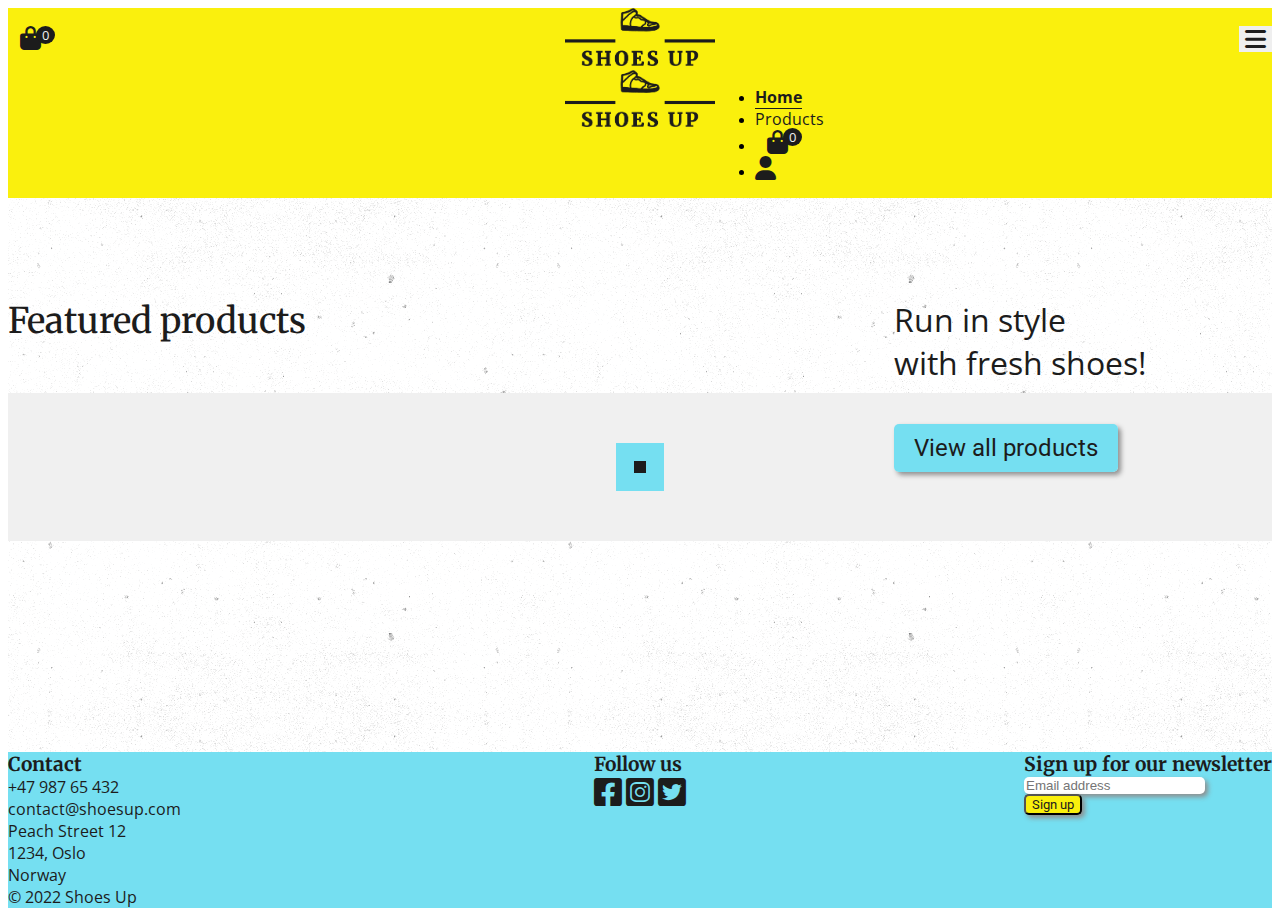
<file: index.html>
<!DOCTYPE html>
<html lang="en">
  <head>
    <meta charset="UTF-8" />
    <meta http-equiv="X-UA-Compatible" content="IE=edge" />
    <meta name="viewport" content="width=device-width, initial-scale=1.0" />
    <meta
      name="description"
      content="Need shoes? Shoes Up's got them! Check out our newest spring collection."
    />
    <title>Shoes Up | Home</title>
    <link
      rel="stylesheet"
      href="https://cdn.jsdelivr.net/npm/bootstrap@4.6.1/dist/css/bootstrap.min.css"
      integrity="sha384-zCbKRCUGaJDkqS1kPbPd7TveP5iyJE0EjAuZQTgFLD2ylzuqKfdKlfG/eSrtxUkn"
      crossorigin="anonymous"
    />
    <link
      href="https://cdnjs.cloudflare.com/ajax/libs/font-awesome/6.0.0/css/all.min.css"
      rel="stylesheet"
    />
    <link rel="preconnect" href="https://fonts.googleapis.com" />
    <link rel="preconnect" href="https://fonts.gstatic.com" crossorigin />
    <link
      href="https://fonts.googleapis.com/css2?family=Merriweather:wght@400;700&family=Open+Sans&family=Roboto:ital@0;1&display=swap"
      rel="stylesheet"
    />
    <link rel="stylesheet" href="css/style.css" />
  </head>

  <body>
    <div class="content-wrapper">
      <header>
        <div class="header-wrapper shadow">
          <nav class="navbar navbar-expand-lg px-lg-4 nav">
            <div class="d-lg-none w-100">
              <div class="nav__sm d-grid">
                <div class="cart-bag-sm d-lg-none w-100">
                  <a class="nav-link bag-icon" href="cart.html"
                    ><i
                      class="fas fa-shopping-bag"
                      aria-label="Shopping bag"
                    ></i
                    ><span class="amount-cart"></span
                  ></a>
                </div>

                <a
                  class="navbar-brand d-lg-none m-0 nav__logo"
                  href="index.html"
                  ><img src="images/Logo.png" alt="Logo for Shoes Up"
                /></a>

                <button
                  class="navbar-toggler nav__hamb-btn"
                  type="button"
                  data-toggle="collapse"
                  data-target="#navbarSupportedContent"
                  aria-controls="navbarSupportedContent"
                  aria-expanded="false"
                  aria-label="Toggle navigation"
                >
                  <i class="fas fa-bars"></i>
                </button>
              </div>
            </div>

            <div class="collapse navbar-collapse" id="navbarSupportedContent">
              <div
                class="nav__collapse justify-content-lg-between align-items-center mr-4 pr-2 pr-lg-0 mr-lg-0 mt-2 mt-lg-0"
              >
                <ul
                  class="navbar-nav menu ml-4 pl-2 pl-lg-0 ml-lg-0 mt-2 mt-lg-0"
                >
                  <!-- Admin navigation, add with JS -->
                </ul>

                <a
                  class="navbar-brand d-none d-lg-block m-0 nav__logo"
                  href="index.html"
                  ><img src="images/Logo.png" alt="Logo for Shoes Up"
                /></a>

                <ul class="navbar-nav py-2 py-lg-0 ml-lg-auto">
                  <li class="nav-item nav__item active nav__item--active">
                    <a
                      class="nav-link nav__link nav__link--active"
                      href="index.html"
                      >Home <span class="sr-only">(current)</span></a
                    >
                  </li>
                  <li class="nav-item nav__item ml-lg-3">
                    <a class="nav-link nav__link" href="products.html"
                      >Products</a
                    >
                  </li>
                  <li class="nav-item nav__item mx-lg-3 d-none d-lg-block">
                    <a class="nav-link nav__link bag-icon" href="cart.html"
                      ><i
                        class="fas fa-shopping-bag"
                        aria-label="Shopping bag"
                      ></i
                      ><span class="amount-cart">DWDWDWDWDWDWD</span
                    ></a>
                  </li>
                  <li class="nav-item nav__item login-icon-container">
                    <a class="nav-link nav__link login-icon" href="login.html"
                      ><i class="fa-solid fa-user"></i
                    ></a>
                  </li>
                </ul>
              </div>
            </div>
          </nav>
        </div>
      </header>

      <main class="pt-0">
        <div class="main-wrapper">
          <div class="jumbotron">
            <!-- Insert with JS - hero banner -->
            <div class="jumbotron__text">
              <p>Run in style</p>
              <p>with fresh shoes!</p>
              <a href="products.html" class="btn-blue">View all products</a>
            </div>
          </div>

          <section>
            <h1 class="text-center pt-0">Featured products</h1>

            <div class="bg-light-grey">
              <div class="container">
                <div class="featured products d-grid">
                  <div class="spinner-grow" role="status">
                    <span class="sr-only">Loading...</span>
                  </div>
                </div>
              </div>
            </div>
          </section>
        </div>
      </main>

      <footer>
        <div class="footer-wrapper pt-4 pb-2">
          <div class="container">
            <div class="footer text-center text-lg-left">
              <div class="footer__contact">
                <h3 class="mb-2">Contact</h3>
                <p>+47 987 65 432</p>
                <p class="mb-4">contact@shoesup.com</p>
                <p>Peach Street 12</p>
                <p>1234, Oslo</p>
                <p>Norway</p>
              </div>

              <div
                class="footer__follow d-flex flex-column align-items-lg-center py-4 my-4 py-lg-0 my-lg-0"
              >
                <h3 class="mb-4">Follow us</h3>
                <div>
                  <a href="#"><i class="fa-brands fa-facebook-square"></i></a>
                  <a href="#"
                    ><i class="fa-brands fa-instagram-square mx-4"></i
                  ></a>
                  <a href="#"><i class="fa-brands fa-twitter-square"></i></a>
                </div>
              </div>

              <div class="footer__newsletter">
                <h3>Sign up for our newsletter</h3>
                <div class="input-group mt-4 mx-auto">
                  <input
                    type="text"
                    class="form-control"
                    placeholder="Email address"
                    aria-label="Email address"
                    aria-describedby="button-addon"
                  />
                  <div class="input-group-append shadow">
                    <button class="btn btn-yw" type="button" id="button-addon">
                      Sign up
                    </button>
                  </div>
                </div>
              </div>
            </div>
          </div>
          <p class="text-center mt-4">&copy; 2022 Shoes Up</p>
        </div>
      </footer>
    </div>

    <script
      src="https://cdn.jsdelivr.net/npm/jquery@3.5.1/dist/jquery.slim.min.js"
      integrity="sha384-DfXdz2htPH0lsSSs5nCTpuj/zy4C+OGpamoFVy38MVBnE+IbbVYUew+OrCXaRkfj"
      crossorigin="anonymous"
    ></script>
    <script
      src="https://cdn.jsdelivr.net/npm/bootstrap@4.6.1/dist/js/bootstrap.bundle.min.js"
      integrity="sha384-fQybjgWLrvvRgtW6bFlB7jaZrFsaBXjsOMm/tB9LTS58ONXgqbR9W8oWht/amnpF"
      crossorigin="anonymous"
    ></script>
    <script src="js/index.js" type="module"></script>
  </body>
</html>
</file>
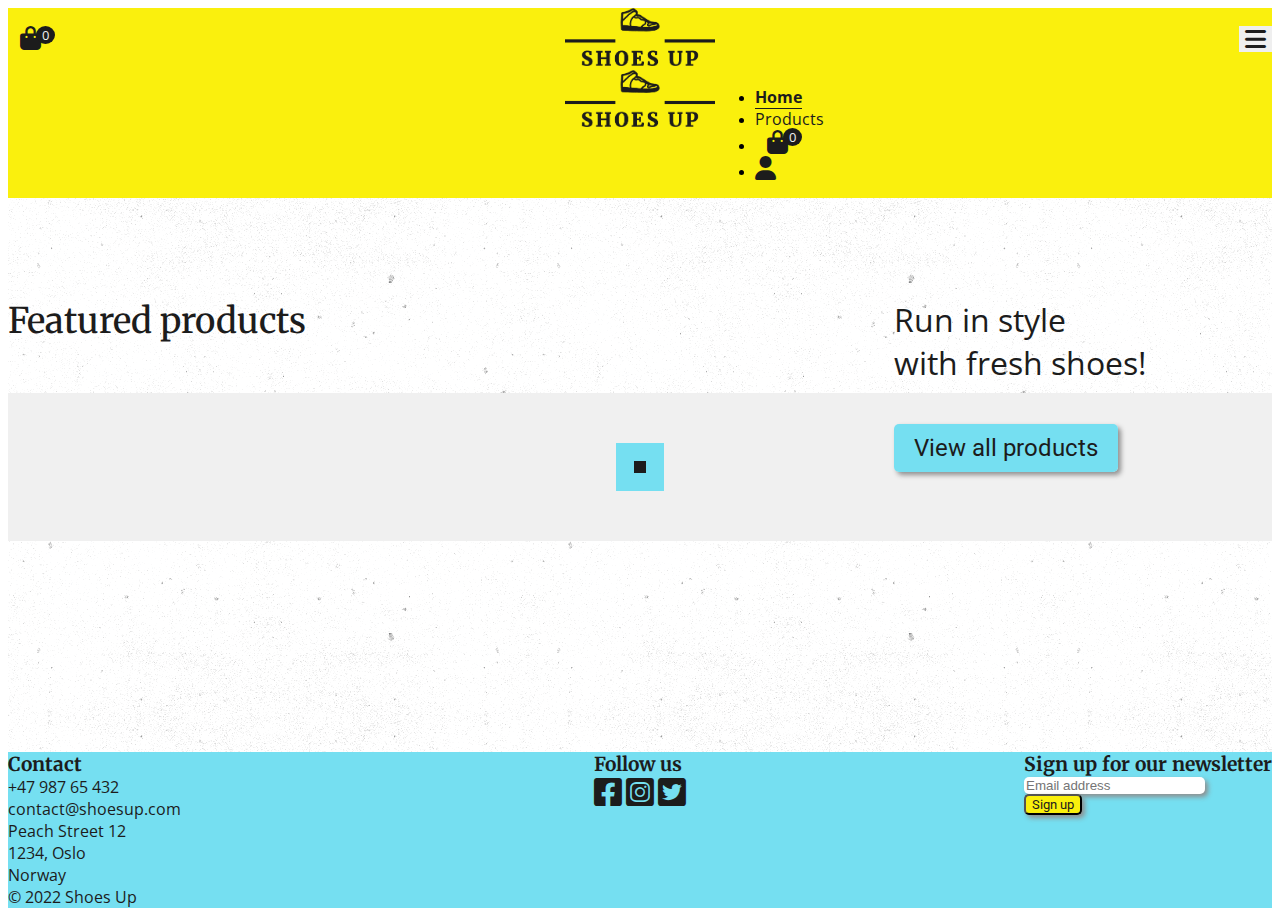
<file: add_product.html>
<!DOCTYPE html>
<html lang="en">
  <head>
    <meta charset="UTF-8" />
    <meta http-equiv="X-UA-Compatible" content="IE=edge" />
    <meta name="viewport" content="width=device-width, initial-scale=1.0" />
    <meta name="description" content="Admin | Add new products to the site." />
    <title>Admin | Add products</title>
    <link
      rel="stylesheet"
      href="https://cdn.jsdelivr.net/npm/bootstrap@4.6.1/dist/css/bootstrap.min.css"
      integrity="sha384-zCbKRCUGaJDkqS1kPbPd7TveP5iyJE0EjAuZQTgFLD2ylzuqKfdKlfG/eSrtxUkn"
      crossorigin="anonymous"
    />
    <link
      href="https://cdnjs.cloudflare.com/ajax/libs/font-awesome/6.0.0/css/all.min.css"
      rel="stylesheet"
    />
    <link rel="preconnect" href="https://fonts.googleapis.com" />
    <link rel="preconnect" href="https://fonts.gstatic.com" crossorigin />
    <link
      href="https://fonts.googleapis.com/css2?family=Merriweather:wght@400;700&family=Open+Sans&family=Roboto:ital@0;1&display=swap"
      rel="stylesheet"
    />
    <link rel="stylesheet" href="css/style.css" />
  </head>

  <body>
    <div class="content-wrapper">
      <header>
        <div class="header-wrapper shadow">
          <nav class="navbar navbar-expand-lg px-lg-4 nav">
            <div class="d-lg-none w-100">
              <div class="nav__sm d-grid">
                <div class="cart-bag-sm d-lg-none w-100">
                  <a class="nav-link bag-icon" href="cart.html"
                    ><i
                      class="fas fa-shopping-bag"
                      aria-label="Shopping bag"
                    ></i
                    ><span class="amount-cart"></span
                  ></a>
                </div>

                <a
                  class="navbar-brand d-lg-none m-0 nav__logo"
                  href="index.html"
                  ><img src="images/Logo.png" alt="Logo for Shoes Up"
                /></a>

                <button
                  class="navbar-toggler nav__hamb-btn"
                  type="button"
                  data-toggle="collapse"
                  data-target="#navbarSupportedContent"
                  aria-controls="navbarSupportedContent"
                  aria-expanded="false"
                  aria-label="Toggle navigation"
                >
                  <i class="fas fa-bars"></i>
                </button>
              </div>
            </div>

            <div class="collapse navbar-collapse" id="navbarSupportedContent">
              <div
                class="nav__collapse justify-content-lg-between align-items-center mr-4 pr-2 pr-lg-0 mr-lg-0 mt-2 mt-lg-0"
              >
                <ul
                  class="navbar-nav menu ml-4 pl-2 pl-lg-0 ml-lg-0 mt-2 mt-lg-0"
                >
                  <!-- Admin navigation, add with JS -->
                </ul>

                <a
                  class="navbar-brand d-none d-lg-block m-0 nav__logo"
                  href="index.html"
                  ><img src="images/Logo.png" alt="Logo for Shoes Up"
                /></a>

                <ul class="navbar-nav py-2 py-lg-0 ml-lg-auto">
                  <li class="nav-item nav__item">
                    <a class="nav-link nav__link" href="index.html">Home</a>
                  </li>
                  <li class="nav-item nav__item active ml-lg-3">
                    <a class="nav-link nav__link" href="products.html"
                      >Products</a
                    >
                  </li>
                  <li class="nav-item nav__item mx-lg-3 d-none d-lg-block">
                    <a class="nav-link nav__link bag-icon" href="cart.html"
                      ><i
                        class="fas fa-shopping-bag"
                        aria-label="Shopping bag"
                      ></i
                      ><span class="amount-cart"></span
                    ></a>
                  </li>
                  <li class="nav-item nav__item login-icon-container">
                    <a class="nav-link nav__link login-icon" href="login.html"
                      ><i class="fa-solid fa-user" aria-label="Sign in"></i
                    ></a>
                  </li>
                </ul>
              </div>
            </div>
          </nav>
        </div>
      </header>

      <main>
        <section class="main-wrapper main">
          <h1 class="text-center">Add product</h1>

          <div class="bg-light-grey">
            <div class="container">
              <div class="message-container"></div>

              <form class="add-form">
                <div class="form-group">
                  <label for="title">Title</label>
                  <input type="text" class="form-control" id="title" />
                </div>

                <div class="form-group">
                  <label for="price">Price</label>
                  <input type="text" class="form-control" id="price" />
                </div>

                <div class="form-group">
                  <label for="description">Description</label>
                  <textarea
                    class="form-control"
                    id="description"
                    rows="6"
                  ></textarea>
                </div>

                <div class="file-upload my-4">
                  <label for="uploadFile">Product image</label>
                  <input
                    type="file"
                    class="file-upload__input-file"
                    id="uploadFile"
                  />
                </div>

                <div class="custom-control custom-switch">
                  <input
                    type="checkbox"
                    class="custom-control-input"
                    id="checkbox"
                  />
                  <label class="custom-control-label" for="checkbox"
                    >Featured</label
                  >
                </div>

                <div
                  class="form-btns d-flex align-items-center justify-content-around"
                >
                  <button type="button" class="btn btn-white mt-4">
                    <a href="admin_products.html" id="cancel">Cancel</a>
                  </button>
                  <button type="submit" class="btn btn-blue mt-4">Add</button>
                </div>
              </form>
            </div>
          </div>
        </section>
      </main>

      <footer>
        <div class="footer-wrapper pt-4 pb-2">
          <div class="container">
            <div class="footer text-center text-lg-left">
              <div class="footer__contact">
                <h3 class="mb-2">Contact</h3>
                <p>+47 987 65 432</p>
                <p class="mb-4">contact@shoesup.com</p>
                <p>Peach Street 12</p>
                <p>1234, Oslo</p>
                <p>Norway</p>
              </div>

              <div
                class="footer__follow d-flex flex-column align-items-lg-center py-4 my-4 py-lg-0 my-lg-0"
              >
                <h3 class="mb-4">Follow us</h3>
                <div>
                  <a href="#"><i class="fa-brands fa-facebook-square"></i></a>
                  <a href="#"
                    ><i class="fa-brands fa-instagram-square mx-4"></i
                  ></a>
                  <a href="#"><i class="fa-brands fa-twitter-square"></i></a>
                </div>
              </div>

              <div class="footer__newsletter">
                <h3>Sign up for our newsletter</h3>
                <div class="input-group mt-4 mx-auto">
                  <input
                    type="text"
                    class="form-control"
                    placeholder="Email address"
                    aria-label="Email address"
                    aria-describedby="button-addon"
                  />
                  <div class="input-group-append shadow">
                    <button class="btn btn-yw" type="button" id="button-addon">
                      Sign up
                    </button>
                  </div>
                </div>
              </div>
            </div>
          </div>
          <p class="text-center mt-4">&copy; 2022 Shoes Up</p>
        </div>
      </footer>
    </div>

    <script
      src="https://cdn.jsdelivr.net/npm/jquery@3.5.1/dist/jquery.slim.min.js"
      integrity="sha384-DfXdz2htPH0lsSSs5nCTpuj/zy4C+OGpamoFVy38MVBnE+IbbVYUew+OrCXaRkfj"
      crossorigin="anonymous"
    ></script>
    <script
      src="https://cdn.jsdelivr.net/npm/bootstrap@4.6.1/dist/js/bootstrap.bundle.min.js"
      integrity="sha384-fQybjgWLrvvRgtW6bFlB7jaZrFsaBXjsOMm/tB9LTS58ONXgqbR9W8oWht/amnpF"
      crossorigin="anonymous"
    ></script>
    <script src="js/add-product.js" type="module"></script>
  </body>
</html>
</file>
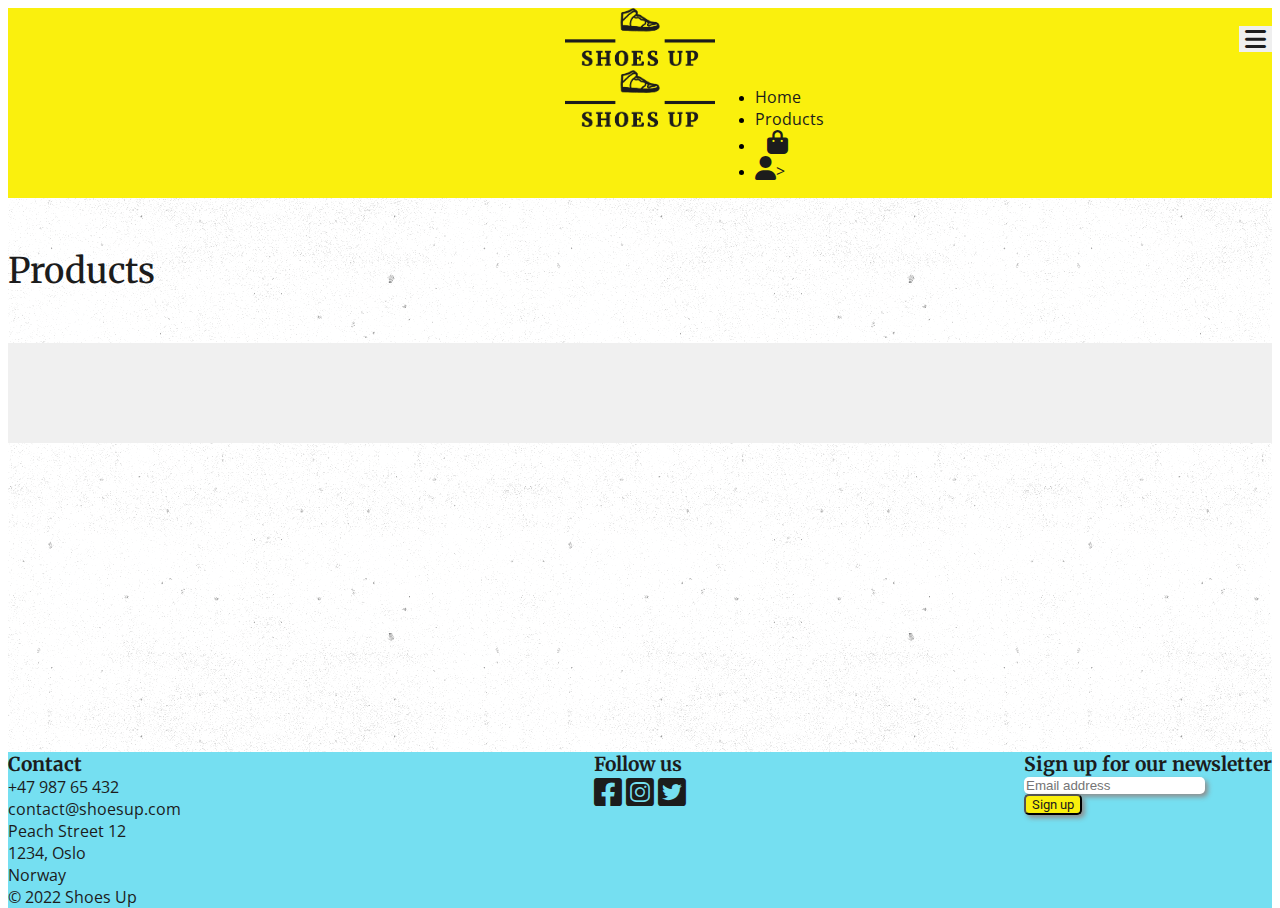
<file: admin-products.html>
<!DOCTYPE html>
<html lang="en">
  <head>
    <meta charset="UTF-8" />
    <meta http-equiv="X-UA-Compatible" content="IE=edge" />
    <meta name="viewport" content="width=device-width, initial-scale=1.0" />
    <meta
      name="description"
      content="Admin | Overview of products - add, edit, delete."
    />
    <title>Admin | All products</title>
    <link
      rel="stylesheet"
      href="https://cdn.jsdelivr.net/npm/bootstrap@4.6.1/dist/css/bootstrap.min.css"
      integrity="sha384-zCbKRCUGaJDkqS1kPbPd7TveP5iyJE0EjAuZQTgFLD2ylzuqKfdKlfG/eSrtxUkn"
      crossorigin="anonymous"
    />
    <link
      href="https://cdnjs.cloudflare.com/ajax/libs/font-awesome/6.0.0/css/all.min.css"
      rel="stylesheet"
    />
    <link rel="preconnect" href="https://fonts.googleapis.com" />
    <link rel="preconnect" href="https://fonts.gstatic.com" crossorigin />
    <link
      href="https://fonts.googleapis.com/css2?family=Merriweather:wght@400;700&family=Open+Sans&family=Roboto:ital@0;1&display=swap"
      rel="stylesheet"
    />
    <link rel="stylesheet" href="css/style.css" />
  </head>

  <body>
    <div class="content-wrapper">
      <header>
        <div class="header-wrapper shadow">
          <nav class="navbar navbar-expand-lg px-lg-4 nav">
            <div class="nav__sm d-grid d-lg-none">
              <div class="placement-helper"></div>
              <a class="navbar-brand d-lg-none m-0 nav__logo" href="index.html"
                ><img src="images/Logo.png" alt="Logo for Shoes Up"
              /></a>

              <button
                class="navbar-toggler nav__hamb-btn"
                type="button"
                data-toggle="collapse"
                data-target="#navbarSupportedContent"
                aria-controls="navbarSupportedContent"
                aria-expanded="false"
                aria-label="Toggle navigation"
              >
                <i class="fas fa-bars"></i>
              </button>
            </div>

            <div class="collapse navbar-collapse" id="navbarSupportedContent">
              <div
                class="nav__collapse justify-content-lg-between align-items-center mr-4 pr-2 pr-lg-0 mr-lg-0 mt-2 mt-lg-0 justify-content-end"
              >
                <ul class="navbar-nav menu">
                  <!-- Admin navigation, add with JS -->
                </ul>

                <a
                  class="navbar-brand d-none d-lg-block m-0 nav__logo"
                  href="index.html"
                  ><img src="images/Logo.png" alt="Logo for Shoes Up"
                /></a>

                <ul class="navbar-nav py-2 py-lg-0 ml-lg-auto">
                  <li class="nav-item nav__item">
                    <a class="nav-link nav__link" href="index.html">Home</a>
                  </li>
                  <li class="nav-item nav__item active ml-lg-3">
                    <a class="nav-link nav__link" href="products.html"
                      >Products</a
                    >
                  </li>
                  <li class="nav-item nav__item mx-lg-3">
                    <a class="nav-link nav__link bag-icon" href="cart.html"
                      ><i
                        class="fas fa-shopping-bag"
                        aria-label="Shopping bag"
                      ></i
                    ></a>
                  </li>
                  <li class="nav-item nav__item login-icon-container">
                    <a class="nav-link nav__link login-icon" href="login.html"
                      ><i class="fa-solid fa-user" aria-label="Sign in"></i>></a
                    >
                  </li>
                </ul>
              </div>
            </div>
          </nav>
        </div>
      </header>

      <main>
        <section class="main-wrapper main">
          <h1 class="text-center">Products</h1>

          <div class="bg-light-grey">
            <div class="container"></div>
          </div>
        </section>
      </main>

      <footer>
        <div class="footer-wrapper pt-4 pb-2">
          <div class="container">
            <div class="footer text-center text-lg-left">
              <div class="footer__contact">
                <h3 class="mb-2">Contact</h3>
                <p>+47 987 65 432</p>
                <p class="mb-4">contact@shoesup.com</p>
                <p>Peach Street 12</p>
                <p>1234, Oslo</p>
                <p>Norway</p>
              </div>

              <div
                class="footer__follow d-flex flex-column align-items-lg-center py-4 my-4 py-lg-0 my-lg-0"
              >
                <h3 class="mb-4">Follow us</h3>
                <div>
                  <a href="#"><i class="fa-brands fa-facebook-square"></i></a>
                  <a href="#"
                    ><i class="fa-brands fa-instagram-square mx-4"></i
                  ></a>
                  <a href="#"><i class="fa-brands fa-twitter-square"></i></a>
                </div>
              </div>

              <div class="footer__newsletter">
                <h3>Sign up for our newsletter</h3>
                <div class="input-group mt-4 mx-auto">
                  <input
                    type="text"
                    class="form-control"
                    placeholder="Email address"
                    aria-label="Email address"
                    aria-describedby="button-addon"
                  />
                  <div class="input-group-append shadow">
                    <button class="btn btn-yw" type="button" id="button-addon">
                      Sign up
                    </button>
                  </div>
                </div>
              </div>
            </div>
          </div>
          <p class="text-center mt-4">&copy; 2022 Shoes Up</p>
        </div>
      </footer>
    </div>

    <script src="../js/admin-products.js" type="module"></script>
    <script
      src="https://cdn.jsdelivr.net/npm/jquery@3.5.1/dist/jquery.slim.min.js"
      integrity="sha384-DfXdz2htPH0lsSSs5nCTpuj/zy4C+OGpamoFVy38MVBnE+IbbVYUew+OrCXaRkfj"
      crossorigin="anonymous"
    ></script>
    <script
      src="https://cdn.jsdelivr.net/npm/bootstrap@4.6.1/dist/js/bootstrap.bundle.min.js"
      integrity="sha384-fQybjgWLrvvRgtW6bFlB7jaZrFsaBXjsOMm/tB9LTS58ONXgqbR9W8oWht/amnpF"
      crossorigin="anonymous"
    ></script>
  </body>
</html>
</file>
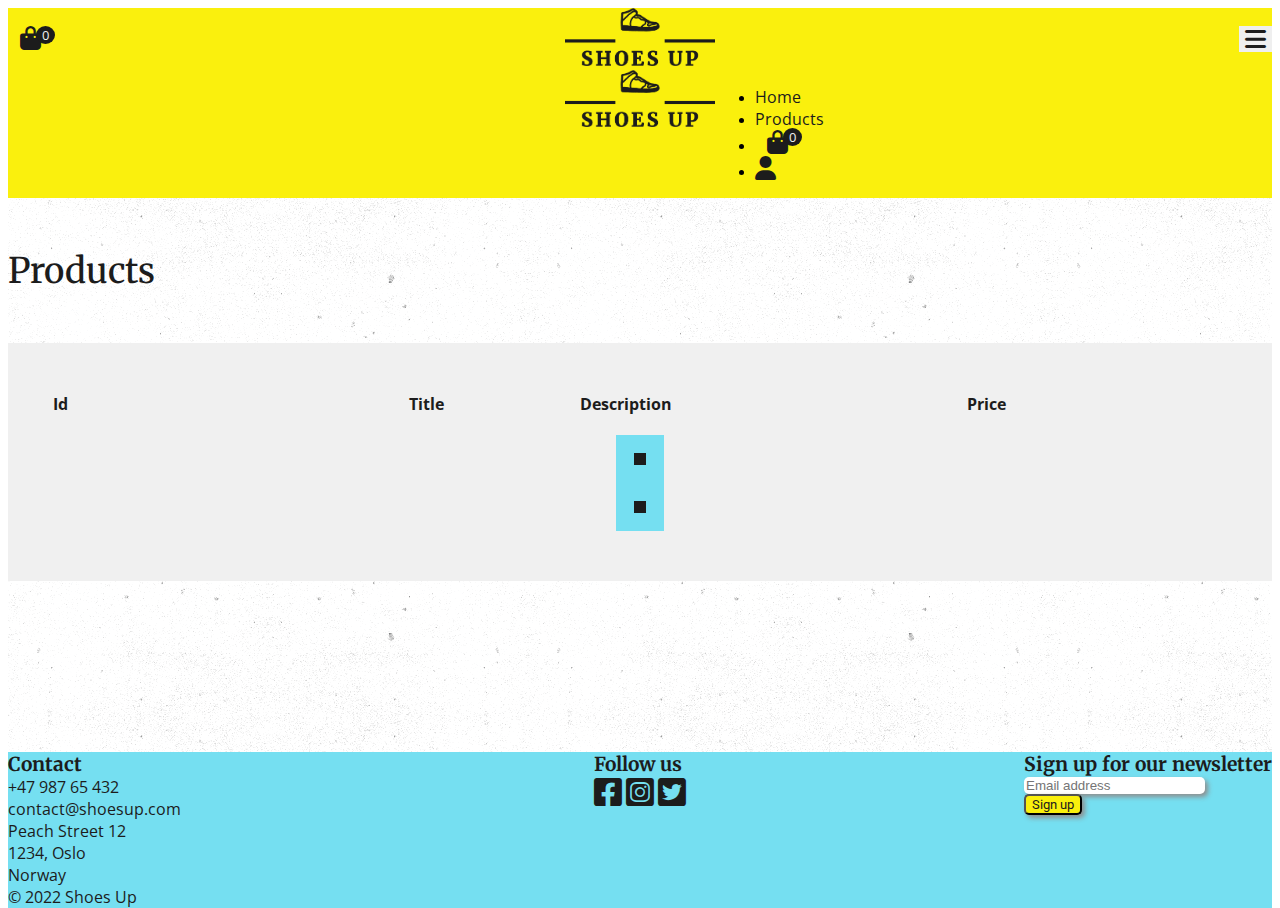
<file: admin_products.html>
<!DOCTYPE html>
<html lang="en">
  <head>
    <meta charset="UTF-8" />
    <meta http-equiv="X-UA-Compatible" content="IE=edge" />
    <meta name="viewport" content="width=device-width, initial-scale=1.0" />
    <meta
      name="description"
      content="Admin | Overview of products - add, edit, delete."
    />
    <title>Admin | All products</title>
    <link
      rel="stylesheet"
      href="https://cdn.jsdelivr.net/npm/bootstrap@4.6.1/dist/css/bootstrap.min.css"
      integrity="sha384-zCbKRCUGaJDkqS1kPbPd7TveP5iyJE0EjAuZQTgFLD2ylzuqKfdKlfG/eSrtxUkn"
      crossorigin="anonymous"
    />
    <link
      href="https://cdnjs.cloudflare.com/ajax/libs/font-awesome/6.0.0/css/all.min.css"
      rel="stylesheet"
    />
    <link rel="preconnect" href="https://fonts.googleapis.com" />
    <link rel="preconnect" href="https://fonts.gstatic.com" crossorigin />
    <link
      href="https://fonts.googleapis.com/css2?family=Merriweather:wght@400;700&family=Open+Sans&family=Roboto:ital@0;1&display=swap"
      rel="stylesheet"
    />
    <link rel="stylesheet" href="css/style.css" />
  </head>

  <body>
    <div class="content-wrapper">
      <header>
        <div class="header-wrapper shadow">
          <nav class="navbar navbar-expand-lg px-lg-4 nav">
            <div class="d-lg-none w-100">
              <div class="nav__sm d-grid">
                <div class="cart-bag-sm d-lg-none w-100">
                  <a class="nav-link bag-icon" href="cart.html"
                    ><i
                      class="fas fa-shopping-bag"
                      aria-label="Shopping bag"
                    ></i
                    ><span class="amount-cart"></span
                  ></a>
                </div>

                <a
                  class="navbar-brand d-lg-none m-0 nav__logo"
                  href="index.html"
                  ><img src="images/Logo.png" alt="Logo for Shoes Up"
                /></a>

                <button
                  class="navbar-toggler nav__hamb-btn"
                  type="button"
                  data-toggle="collapse"
                  data-target="#navbarSupportedContent"
                  aria-controls="navbarSupportedContent"
                  aria-expanded="false"
                  aria-label="Toggle navigation"
                >
                  <i class="fas fa-bars"></i>
                </button>
              </div>
            </div>

            <div class="collapse navbar-collapse" id="navbarSupportedContent">
              <div
                class="nav__collapse justify-content-lg-between align-items-center mx-4 px-2 px-lg-0 mx-lg-0 mt-2 mt-lg-0"
              >
                <ul class="navbar-nav menu py-2 py-lg-0">
                  <!-- Admin navigation, add with JS -->
                </ul>

                <a
                  class="navbar-brand d-none d-lg-block m-0 nav__logo"
                  href="index.html"
                  ><img src="images/Logo.png" alt="Logo for Shoes Up"
                /></a>

                <ul class="navbar-nav py-2 py-lg-0 ml-lg-auto">
                  <li class="nav-item nav__item">
                    <a class="nav-link nav__link" href="index.html">Home</a>
                  </li>
                  <li class="nav-item nav__item active ml-lg-3">
                    <a class="nav-link nav__link" href="products.html"
                      >Products</a
                    >
                  </li>
                  <li class="nav-item nav__item mx-lg-3 d-none d-lg-block">
                    <a class="nav-link nav__link bag-icon" href="cart.html"
                      ><i
                        class="fas fa-shopping-bag"
                        aria-label="Shopping bag"
                      ></i
                      ><span class="amount-cart"></span
                    ></a>
                  </li>
                  <li class="nav-item nav__item login-icon-container">
                    <a class="nav-link nav__link login-icon" href="login.html"
                      ><i class="fa-solid fa-user" aria-label="Sign in"></i
                    ></a>
                  </li>
                </ul>
              </div>
            </div>
          </nav>
        </div>
      </header>

      <main>
        <section class="main-wrapper main">
          <h1 class="text-center">Products</h1>

          <div class="bg-light-grey">
            <div class="container-lg">
              <div class="d-none d-md-block">
                <div class="admin-products admin-products-md">
                  <div class="sections d-grid">
                    <p class="sections__part">Id</p>
                    <p class="sections__part"></p>
                    <p class="sections__part">Title</p>
                    <p class="sections__part">Description</p>
                    <p class="sections__part">Price</p>
                    <div class="sections__part sections__edit-del"></div>
                  </div>
                  <div class="md-container">
                    <div class="spinner-grow" role="status">
                      <span class="sr-only">Loading...</span>
                    </div>
                  </div>
                </div>
              </div>
              <div class="d-md-none">
                <div class="admin-products admin-products-sm d-grid">
                  <div class="spinner-grow" role="status">
                    <span class="sr-only">Loading...</span>
                  </div>
                </div>
              </div>
            </div>
          </div>
        </section>
      </main>

      <footer>
        <div class="footer-wrapper pt-4 pb-2">
          <div class="container">
            <div class="footer text-center text-lg-left">
              <div class="footer__contact">
                <h3 class="mb-2">Contact</h3>
                <p>+47 987 65 432</p>
                <p class="mb-4">contact@shoesup.com</p>
                <p>Peach Street 12</p>
                <p>1234, Oslo</p>
                <p>Norway</p>
              </div>

              <div
                class="footer__follow d-flex flex-column align-items-lg-center py-4 my-4 py-lg-0 my-lg-0"
              >
                <h3 class="mb-4">Follow us</h3>
                <div>
                  <a href="#"><i class="fa-brands fa-facebook-square"></i></a>
                  <a href="#"
                    ><i class="fa-brands fa-instagram-square mx-4"></i
                  ></a>
                  <a href="#"><i class="fa-brands fa-twitter-square"></i></a>
                </div>
              </div>

              <div class="footer__newsletter">
                <h3>Sign up for our newsletter</h3>
                <div class="input-group mt-4 mx-auto">
                  <input
                    type="text"
                    class="form-control"
                    placeholder="Email address"
                    aria-label="Email address"
                    aria-describedby="button-addon"
                  />
                  <div class="input-group-append shadow">
                    <button class="btn btn-yw" type="button" id="button-addon">
                      Sign up
                    </button>
                  </div>
                </div>
              </div>
            </div>
          </div>
          <p class="text-center mt-4">&copy; 2022 Shoes Up</p>
        </div>
      </footer>
    </div>

    <script
      src="https://cdn.jsdelivr.net/npm/jquery@3.5.1/dist/jquery.slim.min.js"
      integrity="sha384-DfXdz2htPH0lsSSs5nCTpuj/zy4C+OGpamoFVy38MVBnE+IbbVYUew+OrCXaRkfj"
      crossorigin="anonymous"
    ></script>
    <script
      src="https://cdn.jsdelivr.net/npm/bootstrap@4.6.1/dist/js/bootstrap.bundle.min.js"
      integrity="sha384-fQybjgWLrvvRgtW6bFlB7jaZrFsaBXjsOMm/tB9LTS58ONXgqbR9W8oWht/amnpF"
      crossorigin="anonymous"
    ></script>
    <script src="js/admin-products.js" type="module"></script>
  </body>
</html>
</file>
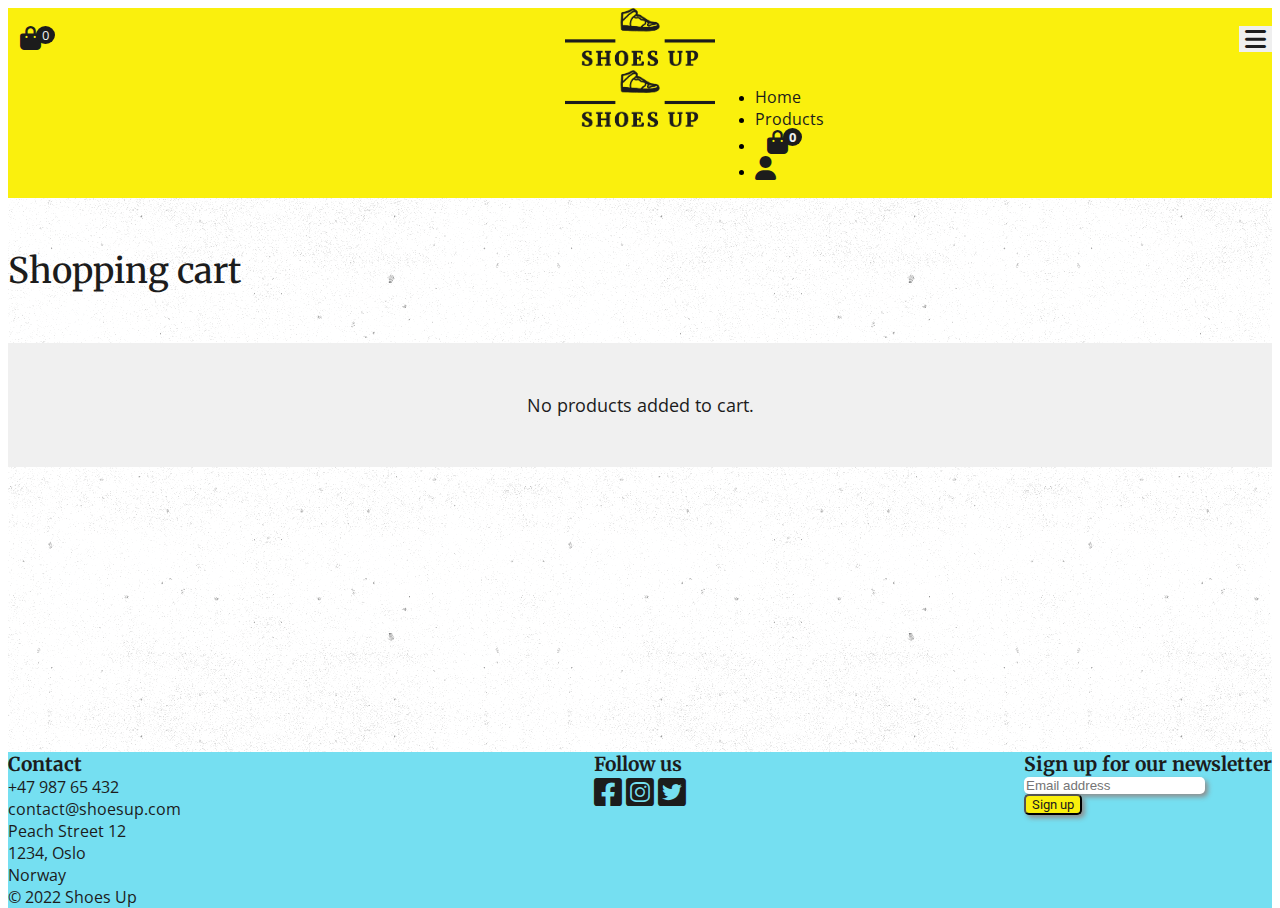
<file: cart.html>
<!DOCTYPE html>
<html lang="en">
  <head>
    <meta charset="UTF-8" />
    <meta http-equiv="X-UA-Compatible" content="IE=edge" />
    <meta name="viewport" content="width=device-width, initial-scale=1.0" />
    <meta name="description" content="View the products in your cart." />
    <title>Shoes Up | Shopping Cart</title>
    <link
      rel="stylesheet"
      href="https://cdn.jsdelivr.net/npm/bootstrap@4.6.1/dist/css/bootstrap.min.css"
      integrity="sha384-zCbKRCUGaJDkqS1kPbPd7TveP5iyJE0EjAuZQTgFLD2ylzuqKfdKlfG/eSrtxUkn"
      crossorigin="anonymous"
    />
    <link
      href="https://cdnjs.cloudflare.com/ajax/libs/font-awesome/6.0.0/css/all.min.css"
      rel="stylesheet"
    />
    <link rel="preconnect" href="https://fonts.googleapis.com" />
    <link rel="preconnect" href="https://fonts.gstatic.com" crossorigin />
    <link
      href="https://fonts.googleapis.com/css2?family=Merriweather:wght@400;700&family=Open+Sans&family=Roboto:ital@0;1&display=swap"
      rel="stylesheet"
    />
    <link rel="stylesheet" href="css/style.css" />
  </head>

  <body>
    <div class="content-wrapper">
      <header>
        <div class="header-wrapper shadow">
          <nav class="navbar navbar-expand-lg px-lg-4 nav">
            <div class="d-lg-none w-100">
              <div class="nav__sm d-grid">
                <div class="cart-bag-sm d-lg-none w-100">
                  <a class="nav-link bag-icon" href="cart.html"
                    ><i
                      class="fas fa-shopping-bag"
                      aria-label="Shopping bag"
                    ></i
                    ><span class="amount-cart"></span
                  ></a>
                </div>

                <a
                  class="navbar-brand d-lg-none m-0 nav__logo"
                  href="index.html"
                  ><img src="images/Logo.png" alt="Logo for Shoes Up"
                /></a>

                <button
                  class="navbar-toggler nav__hamb-btn"
                  type="button"
                  data-toggle="collapse"
                  data-target="#navbarSupportedContent"
                  aria-controls="navbarSupportedContent"
                  aria-expanded="false"
                  aria-label="Toggle navigation"
                >
                  <i class="fas fa-bars"></i>
                </button>
              </div>
            </div>

            <div class="collapse navbar-collapse" id="navbarSupportedContent">
              <div
                class="nav__collapse justify-content-lg-between align-items-center mr-4 pr-2 pr-lg-0 mr-lg-0 mt-2 mt-lg-0"
              >
                <ul
                  class="navbar-nav menu ml-4 pl-2 pl-lg-0 ml-lg-0 mt-2 mt-lg-0"
                >
                  <!-- Admin navigation, add with JS -->
                </ul>

                <a
                  class="navbar-brand d-none d-lg-block m-0 nav__logo"
                  href="index.html"
                  ><img src="images/Logo.png" alt="Logo for Shoes Up"
                /></a>

                <ul class="navbar-nav py-2 py-lg-0 ml-lg-auto">
                  <li class="nav-item nav__item">
                    <a class="nav-link nav__link" href="index.html">Home</a>
                  </li>
                  <li class="nav-item nav__item active ml-lg-3">
                    <a class="nav-link nav__link" href="products.html"
                      >Products</a
                    >
                  </li>
                  <li
                    class="nav-item nav__item nav__item--active mx-lg-3 d-none d-lg-block"
                  >
                    <a
                      class="nav-link nav__link nav__link--active bag-icon"
                      href="cart.html"
                      ><i
                        class="fas fa-shopping-bag"
                        aria-label="Shopping bag"
                      ></i
                      ><span class="amount-cart"></span
                      ><span class="sr-only">(current)</span></a
                    >
                  </li>
                  <li class="nav-item nav__item login-icon-container">
                    <a class="nav-link nav__link login-icon" href="login.html"
                      ><i class="fa-solid fa-user" aria-label="Sign in"></i
                    ></a>
                  </li>
                </ul>
              </div>
            </div>
          </nav>
        </div>
      </header>

      <main>
        <section class="main-wrapper main">
          <h1 class="text-center">Shopping cart</h1>

          <div class="bg-light-grey">
            <div class="container cart-container">
              <div class="cart">
                <div class="cart__items"></div>
              </div>

              <div
                class="discount-empty d-flex justify-content-between flex-column flex-md-row"
              >
                <div
                  class="input-group discount shadow mt-4 mb-4 mt-md-0 order-2 order-md-1 align-self-center"
                >
                  <input
                    type="text"
                    class="form-control discount__input"
                    placeholder="Discount code"
                    aria-label="Add discount code"
                    aria-describedby="button-addon"
                  />
                  <div class="input-group-append">
                    <button
                      class="btn btn-yw discount__btn"
                      type="button"
                      id="button-addon"
                    >
                      Apply
                    </button>
                  </div>
                  <div class="form-error"></div>
                </div>

                <div
                  class="cart__empty-basket order-1 order-md-2 align-self-end align-self-md-start"
                >
                  <button class="empty">Empty basket</button>
                </div>
              </div>
              <div>
                <div class="cost d-grid mt-4">
                  <div class="cost__items">
                    <p>Sum</p>
                    <p>Delivery</p>
                    <p class="total mt-2 mb-4">Total</p>
                  </div>
                  <div class="cost__prices">
                    <p class="cost__sum"></p>
                    <p class="cost__delivery">$3</p>
                    <p class="cost__total mt-2 mb-4">$0</p>
                  </div>
                </div>
              </div>

              <div
                class="cart-buttons mt-4 d-flex flex-column justify-content-center flex-md-row"
              >
                <button class="btn btn-white cart-buttons__cont mb-4 mb-md-0">
                  <a href="products.html">Continue shopping</a>
                </button>
                <button class="btn btn-blue cart-buttons__checkout">
                  <a href="#">Checkout</a>
                </button>
              </div>
            </div>
            <div class="container">
              <div class="message-container"></div>
            </div>
          </div>
        </section>
      </main>

      <footer>
        <div class="footer-wrapper pt-4 pb-2">
          <div class="container">
            <div class="footer text-center text-lg-left">
              <div class="footer__contact">
                <h3 class="mb-2">Contact</h3>
                <p>+47 987 65 432</p>
                <p class="mb-4">contact@shoesup.com</p>
                <p>Peach Street 12</p>
                <p>1234, Oslo</p>
                <p>Norway</p>
              </div>

              <div
                class="footer__follow d-flex flex-column align-items-lg-center py-4 my-4 py-lg-0 my-lg-0"
              >
                <h3 class="mb-4">Follow us</h3>
                <div>
                  <a href="#"><i class="fa-brands fa-facebook-square"></i></a>
                  <a href="#"
                    ><i class="fa-brands fa-instagram-square mx-4"></i
                  ></a>
                  <a href="#"><i class="fa-brands fa-twitter-square"></i></a>
                </div>
              </div>

              <div class="footer__newsletter">
                <h3>Sign up for our newsletter</h3>
                <div class="input-group mt-4 mx-auto">
                  <input
                    type="text"
                    class="form-control"
                    placeholder="Email address"
                    aria-label="Email address"
                    aria-describedby="button-addon"
                  />
                  <div class="input-group-append">
                    <button class="btn btn-yw" type="button" id="button-addon">
                      Sign up
                    </button>
                  </div>
                </div>
              </div>
            </div>
          </div>
          <p class="text-center mt-4">&copy; 2022 Shoes Up</p>
        </div>
      </footer>
    </div>

    <script
      src="https://cdn.jsdelivr.net/npm/jquery@3.5.1/dist/jquery.slim.min.js"
      integrity="sha384-DfXdz2htPH0lsSSs5nCTpuj/zy4C+OGpamoFVy38MVBnE+IbbVYUew+OrCXaRkfj"
      crossorigin="anonymous"
    ></script>
    <script
      src="https://cdn.jsdelivr.net/npm/bootstrap@4.6.1/dist/js/bootstrap.bundle.min.js"
      integrity="sha384-fQybjgWLrvvRgtW6bFlB7jaZrFsaBXjsOMm/tB9LTS58ONXgqbR9W8oWht/amnpF"
      crossorigin="anonymous"
    ></script>
    <script src="js/cart.js" type="module"></script>
  </body>
</html>
</file>
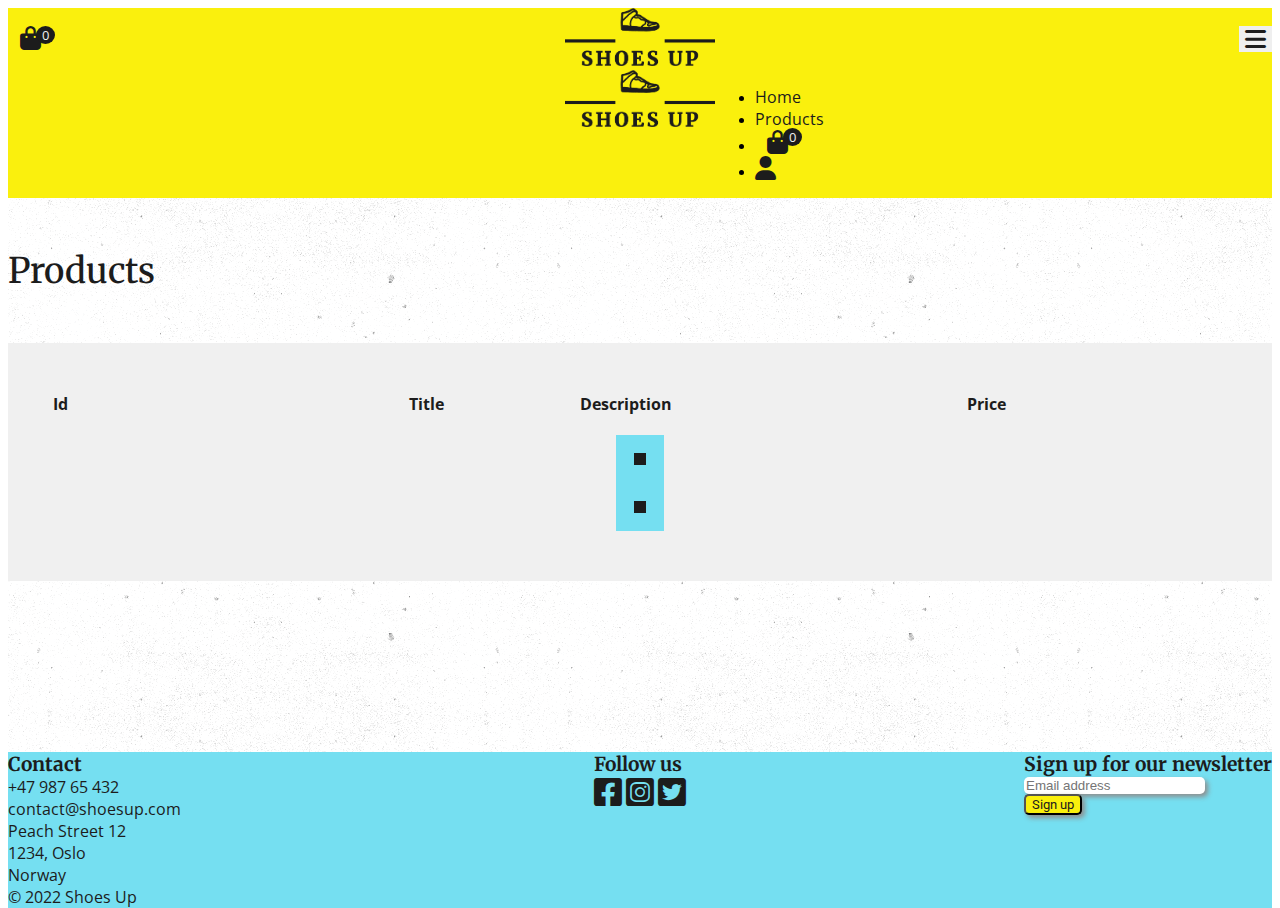
<file: edit_product.html>
<!DOCTYPE html>
<html lang="en">
  <head>
    <meta charset="UTF-8" />
    <meta http-equiv="X-UA-Compatible" content="IE=edge" />
    <meta name="viewport" content="width=device-width, initial-scale=1.0" />
    <meta name="description" content="Admin | Edit products on Shoes Up" />
    <title>Admin | Edit product</title>
    <link
      rel="stylesheet"
      href="https://cdn.jsdelivr.net/npm/bootstrap@4.6.1/dist/css/bootstrap.min.css"
      integrity="sha384-zCbKRCUGaJDkqS1kPbPd7TveP5iyJE0EjAuZQTgFLD2ylzuqKfdKlfG/eSrtxUkn"
      crossorigin="anonymous"
    />
    <link
      href="https://cdnjs.cloudflare.com/ajax/libs/font-awesome/6.0.0/css/all.min.css"
      rel="stylesheet"
    />
    <link rel="preconnect" href="https://fonts.googleapis.com" />
    <link rel="preconnect" href="https://fonts.gstatic.com" crossorigin />
    <link
      href="https://fonts.googleapis.com/css2?family=Merriweather:wght@400;700&family=Open+Sans&family=Roboto:ital@0;1&display=swap"
      rel="stylesheet"
    />
    <link rel="stylesheet" href="css/style.css" />
  </head>

  <body>
    <div class="content-wrapper">
      <header>
        <div class="header-wrapper shadow">
          <nav class="navbar navbar-expand-lg px-lg-4 nav">
            <div class="d-lg-none w-100">
              <div class="nav__sm d-grid">
                <div class="cart-bag-sm d-lg-none w-100">
                  <a class="nav-link bag-icon" href="cart.html"
                    ><i
                      class="fas fa-shopping-bag"
                      aria-label="Shopping bag"
                    ></i
                    ><span class="amount-cart"></span
                  ></a>
                </div>

                <a
                  class="navbar-brand d-lg-none m-0 nav__logo"
                  href="index.html"
                  ><img src="images/Logo.png" alt="Logo for Shoes Up"
                /></a>

                <button
                  class="navbar-toggler nav__hamb-btn"
                  type="button"
                  data-toggle="collapse"
                  data-target="#navbarSupportedContent"
                  aria-controls="navbarSupportedContent"
                  aria-expanded="false"
                  aria-label="Toggle navigation"
                >
                  <i class="fas fa-bars"></i>
                </button>
              </div>
            </div>

            <div class="collapse navbar-collapse" id="navbarSupportedContent">
              <div
                class="nav__collapse justify-content-lg-between align-items-center mr-4 pr-2 pr-lg-0 mr-lg-0 mt-2 mt-lg-0"
              >
                <ul
                  class="navbar-nav menu ml-4 pl-2 pl-lg-0 ml-lg-0 mt-2 mt-lg-0"
                >
                  <!-- Admin navigation, add with JS -->
                </ul>

                <a
                  class="navbar-brand d-none d-lg-block m-0 nav__logo"
                  href="index.html"
                  ><img src="images/Logo.png" alt="Logo for Shoes Up"
                /></a>

                <ul class="navbar-nav py-2 py-lg-0 ml-lg-auto">
                  <li class="nav-item nav__item">
                    <a class="nav-link nav__link" href="index.html">Home</a>
                  </li>
                  <li class="nav-item nav__item active ml-lg-3">
                    <a class="nav-link nav__link" href="products.html"
                      >Products</a
                    >
                  </li>
                  <li class="nav-item nav__item mx-lg-3 d-none d-lg-block">
                    <a class="nav-link nav__link bag-icon" href="cart.html"
                      ><i
                        class="fas fa-shopping-bag"
                        aria-label="Shopping bag"
                      ></i
                      ><span class="amount-cart"></span
                    ></a>
                  </li>
                  <li class="nav-item nav__item login-icon-container">
                    <a class="nav-link nav__link login-icon" href="login.html"
                      ><i class="fa-solid fa-user" aria-label="Sign in"></i
                    ></a>
                  </li>
                </ul>
              </div>
            </div>
          </nav>
        </div>
      </header>

      <main>
        <section class="main-wrapper main">
          <h1 class="text-center">Edit product</h1>

          <div class="bg-light-grey">
            <div class="container">
              <div class="message-container"></div>
              <div class="spinner-grow" role="status">
                <span class="sr-only">Loading...</span>
              </div>
              <form class="edit-form">
                <div class="form-group">
                  <label for="title">Title</label>
                  <input type="text" class="form-control" id="title" />
                </div>

                <div class="form-group">
                  <label for="price">Price</label>
                  <input type="text" class="form-control" id="price" />
                </div>

                <div class="form-group">
                  <label for="description">Description</label>
                  <textarea
                    class="form-control"
                    id="description"
                    rows="6"
                  ></textarea>
                </div>

                <div class="file-upload my-4">
                  <label for="uploadFile" class="file-upload__input"
                    >Upload image
                  </label>

                  <div class="file-upload__current mb-3">
                    <p>Current file:</p>
                    <span id="fileName" class="d-block ml-2"></span>
                  </div>

                  <input
                    type="file"
                    class="file-upload__input-file"
                    id="uploadFile"
                  />
                </div>

                <div class="custom-control custom-switch">
                  <input
                    type="checkbox"
                    class="custom-control-input"
                    id="checkbox"
                  />
                  <label class="custom-control-label" for="checkbox"
                    >Featured</label
                  >
                </div>

                <input id="id" type="hidden" />

                <div
                  class="form-btns d-flex align-items-center justify-content-around"
                >
                  <button type="button" class="btn btn-white mt-4">
                    <a href="admin_products.html" id="cancel">Cancel</a>
                  </button>
                  <button type="submit" class="btn btn-blue mt-4">
                    Update
                  </button>
                </div>
              </form>
            </div>
          </div>
        </section>
      </main>

      <footer>
        <div class="footer-wrapper pt-4 pb-2">
          <div class="container">
            <div class="footer text-center text-lg-left">
              <div class="footer__contact">
                <h3 class="mb-2">Contact</h3>
                <p>+47 987 65 432</p>
                <p class="mb-4">contact@shoesup.com</p>
                <p>Peach Street 12</p>
                <p>1234, Oslo</p>
                <p>Norway</p>
              </div>

              <div
                class="footer__follow d-flex flex-column align-items-lg-center py-4 my-4 py-lg-0 my-lg-0"
              >
                <h3 class="mb-4">Follow us</h3>
                <div>
                  <a href="#"><i class="fa-brands fa-facebook-square"></i></a>
                  <a href="#"
                    ><i class="fa-brands fa-instagram-square mx-4"></i
                  ></a>
                  <a href="#"><i class="fa-brands fa-twitter-square"></i></a>
                </div>
              </div>

              <div class="footer__newsletter">
                <h3>Sign up for our newsletter</h3>
                <div class="input-group mt-4 mx-auto">
                  <input
                    type="text"
                    class="form-control"
                    placeholder="Email address"
                    aria-label="Email address"
                    aria-describedby="button-addon"
                  />
                  <div class="input-group-append shadow">
                    <button class="btn btn-yw" type="button" id="button-addon">
                      Sign up
                    </button>
                  </div>
                </div>
              </div>
            </div>
          </div>
          <p class="text-center mt-4">&copy; 2022 Shoes Up</p>
        </div>
      </footer>
    </div>

    <script
      src="https://cdn.jsdelivr.net/npm/jquery@3.5.1/dist/jquery.slim.min.js"
      integrity="sha384-DfXdz2htPH0lsSSs5nCTpuj/zy4C+OGpamoFVy38MVBnE+IbbVYUew+OrCXaRkfj"
      crossorigin="anonymous"
    ></script>
    <script
      src="https://cdn.jsdelivr.net/npm/bootstrap@4.6.1/dist/js/bootstrap.bundle.min.js"
      integrity="sha384-fQybjgWLrvvRgtW6bFlB7jaZrFsaBXjsOMm/tB9LTS58ONXgqbR9W8oWht/amnpF"
      crossorigin="anonymous"
    ></script>
    <script src="js/edit-product.js" type="module"></script>
  </body>
</html>
</file>
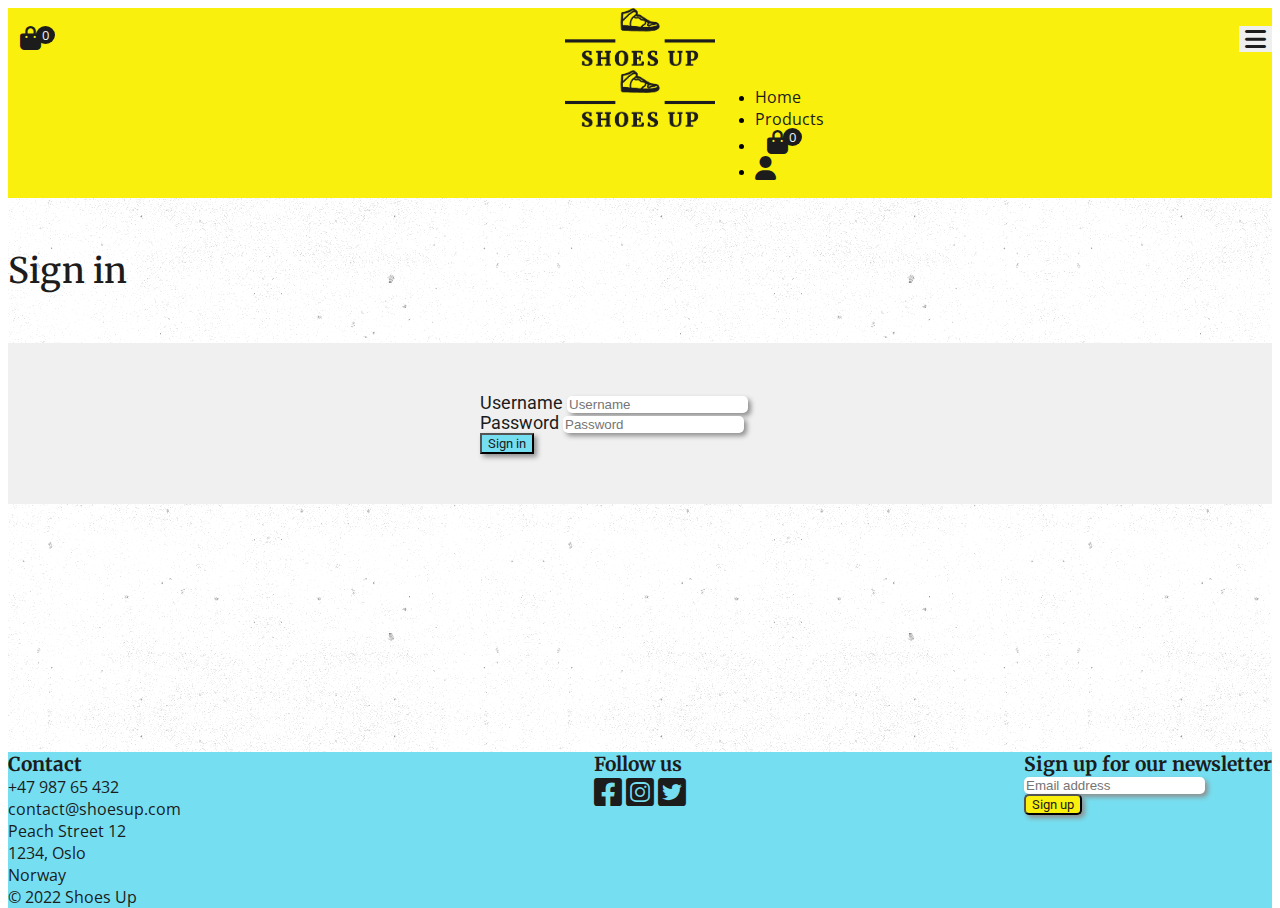
<file: login.html>
<!DOCTYPE html>
<html lang="en">
  <head>
    <meta charset="UTF-8" />
    <meta http-equiv="X-UA-Compatible" content="IE=edge" />
    <meta name="viewport" content="width=device-width, initial-scale=1.0" />
    <meta
      name="description"
      content="Sign in to your account to save payment and shipping details, and keep track of purchases."
    />
    <title>Shoes Up | Sign in</title>
    <link
      rel="stylesheet"
      href="https://cdn.jsdelivr.net/npm/bootstrap@4.6.1/dist/css/bootstrap.min.css"
      integrity="sha384-zCbKRCUGaJDkqS1kPbPd7TveP5iyJE0EjAuZQTgFLD2ylzuqKfdKlfG/eSrtxUkn"
      crossorigin="anonymous"
    />
    <link
      href="https://cdnjs.cloudflare.com/ajax/libs/font-awesome/6.0.0/css/all.min.css"
      rel="stylesheet"
    />
    <link rel="preconnect" href="https://fonts.googleapis.com" />
    <link rel="preconnect" href="https://fonts.gstatic.com" crossorigin />
    <link
      href="https://fonts.googleapis.com/css2?family=Merriweather:wght@400;700&family=Open+Sans&family=Roboto:ital@0;1&display=swap"
      rel="stylesheet"
    />
    <link rel="stylesheet" href="css/style.css" />
  </head>

  <body>
    <div class="content-wrapper">
      <header>
        <div class="header-wrapper shadow">
          <nav class="navbar navbar-expand-lg px-lg-4 nav">
            <div class="d-lg-none w-100">
              <div class="nav__sm d-grid">
                <div class="cart-bag-sm d-lg-none w-100">
                  <a class="nav-link bag-icon" href="cart.html"
                    ><i
                      class="fas fa-shopping-bag"
                      aria-label="Shopping bag"
                    ></i
                    ><span class="amount-cart"></span
                  ></a>
                </div>

                <a
                  class="navbar-brand d-lg-none m-0 nav__logo"
                  href="index.html"
                  ><img src="images/Logo.png" alt="Logo for Shoes Up"
                /></a>

                <button
                  class="navbar-toggler nav__hamb-btn"
                  type="button"
                  data-toggle="collapse"
                  data-target="#navbarSupportedContent"
                  aria-controls="navbarSupportedContent"
                  aria-expanded="false"
                  aria-label="Toggle navigation"
                >
                  <i class="fas fa-bars"></i>
                </button>
              </div>
            </div>

            <div class="collapse navbar-collapse" id="navbarSupportedContent">
              <div
                class="nav__collapse justify-content-lg-between align-items-center mr-4 pr-2 pr-lg-0 mr-lg-0 mt-2 mt-lg-0"
              >
                <ul
                  class="navbar-nav menu ml-4 pl-2 pl-lg-0 ml-lg-0 mt-2 mt-lg-0"
                >
                  <!-- Admin navigation, add with JS -->
                </ul>

                <a
                  class="navbar-brand d-none d-lg-block m-0 nav__logo"
                  href="index.html"
                  ><img src="images/Logo.png" alt="Logo for Shoes Up"
                /></a>

                <ul class="navbar-nav py-2 py-lg-0 ml-lg-auto">
                  <li class="nav-item nav__item">
                    <a class="nav-link nav__link" href="index.html">Home</a>
                  </li>
                  <li class="nav-item nav__item active ml-lg-3">
                    <a class="nav-link nav__link" href="products.html"
                      >Products</a
                    >
                  </li>
                  <li class="nav-item nav__item mx-lg-3 d-none d-lg-block">
                    <a class="nav-link nav__link bag-icon" href="cart.html"
                      ><i
                        class="fas fa-shopping-bag"
                        aria-label="Shopping bag"
                      ></i
                      ><span class="amount-cart"></span
                    ></a>
                  </li>
                  <li
                    class="nav-item nav__item nav__item--active login-icon-container"
                  >
                    <a
                      class="nav-link nav__link nav__link--active login-icon"
                      href="login.html"
                      ><i class="fa-solid fa-user" aria-label="Sign in"></i
                      ><span class="sr-only">(current)</span></a
                    >
                  </li>
                </ul>
              </div>
            </div>
          </nav>
        </div>
      </header>

      <main>
        <section class="main-wrapper main">
          <h1 class="text-center">Sign in</h1>

          <div class="bg-light-grey">
            <div class="container">
              <form class="login-form d-flex flex-column">
                <div class="message-container"></div>

                <div class="form-group login-form__group">
                  <label for="username">Username</label>
                  <input
                    type="username"
                    class="form-control"
                    id="username"
                    placeholder="Username"
                  />
                  <div class="form-error"></div>
                </div>
                <div class="form-group login-form__group">
                  <label for="password">Password</label>
                  <input
                    type="password"
                    class="form-control"
                    id="password"
                    placeholder="Password"
                  />
                  <div class="form-error"></div>
                </div>
                <div class="login-form__login-btn align-self-center">
                  <button
                    type="submit"
                    class="btn btn-blue login-form__btn mt-2"
                  >
                    Sign in<!-- <a href="admin/products.html">Sign in</a> -->
                  </button>
                </div>
              </form>
            </div>
          </div>
        </section>
      </main>

      <footer>
        <div class="footer-wrapper pt-4 pb-2">
          <div class="container">
            <div class="footer text-center text-lg-left">
              <div class="footer__contact">
                <h3 class="mb-2">Contact</h3>
                <p>+47 987 65 432</p>
                <p class="mb-4">contact@shoesup.com</p>
                <p>Peach Street 12</p>
                <p>1234, Oslo</p>
                <p>Norway</p>
              </div>

              <div
                class="footer__follow d-flex flex-column align-items-lg-center py-4 my-4 py-lg-0 my-lg-0"
              >
                <h3 class="mb-4">Follow us</h3>
                <div>
                  <a href="#"><i class="fa-brands fa-facebook-square"></i></a>
                  <a href="#"
                    ><i class="fa-brands fa-instagram-square mx-4"></i
                  ></a>
                  <a href="#"><i class="fa-brands fa-twitter-square"></i></a>
                </div>
              </div>

              <div class="footer__newsletter">
                <h3>Sign up for our newsletter</h3>
                <div class="input-group mt-4 mx-auto">
                  <input
                    type="text"
                    class="form-control"
                    placeholder="Email address"
                    aria-label="Email address"
                    aria-describedby="button-addon"
                  />
                  <div class="input-group-append shadow">
                    <button class="btn btn-yw" type="button" id="button-addon">
                      Sign up
                    </button>
                  </div>
                </div>
              </div>
            </div>
          </div>
          <p class="text-center mt-4">&copy; 2022 Shoes Up</p>
        </div>
      </footer>
    </div>

    <script
      src="https://cdn.jsdelivr.net/npm/jquery@3.5.1/dist/jquery.slim.min.js"
      integrity="sha384-DfXdz2htPH0lsSSs5nCTpuj/zy4C+OGpamoFVy38MVBnE+IbbVYUew+OrCXaRkfj"
      crossorigin="anonymous"
    ></script>
    <script
      src="https://cdn.jsdelivr.net/npm/bootstrap@4.6.1/dist/js/bootstrap.bundle.min.js"
      integrity="sha384-fQybjgWLrvvRgtW6bFlB7jaZrFsaBXjsOMm/tB9LTS58ONXgqbR9W8oWht/amnpF"
      crossorigin="anonymous"
    ></script>
    <script src="js/login.js" type="module"></script>
  </body>
</html>
</file>
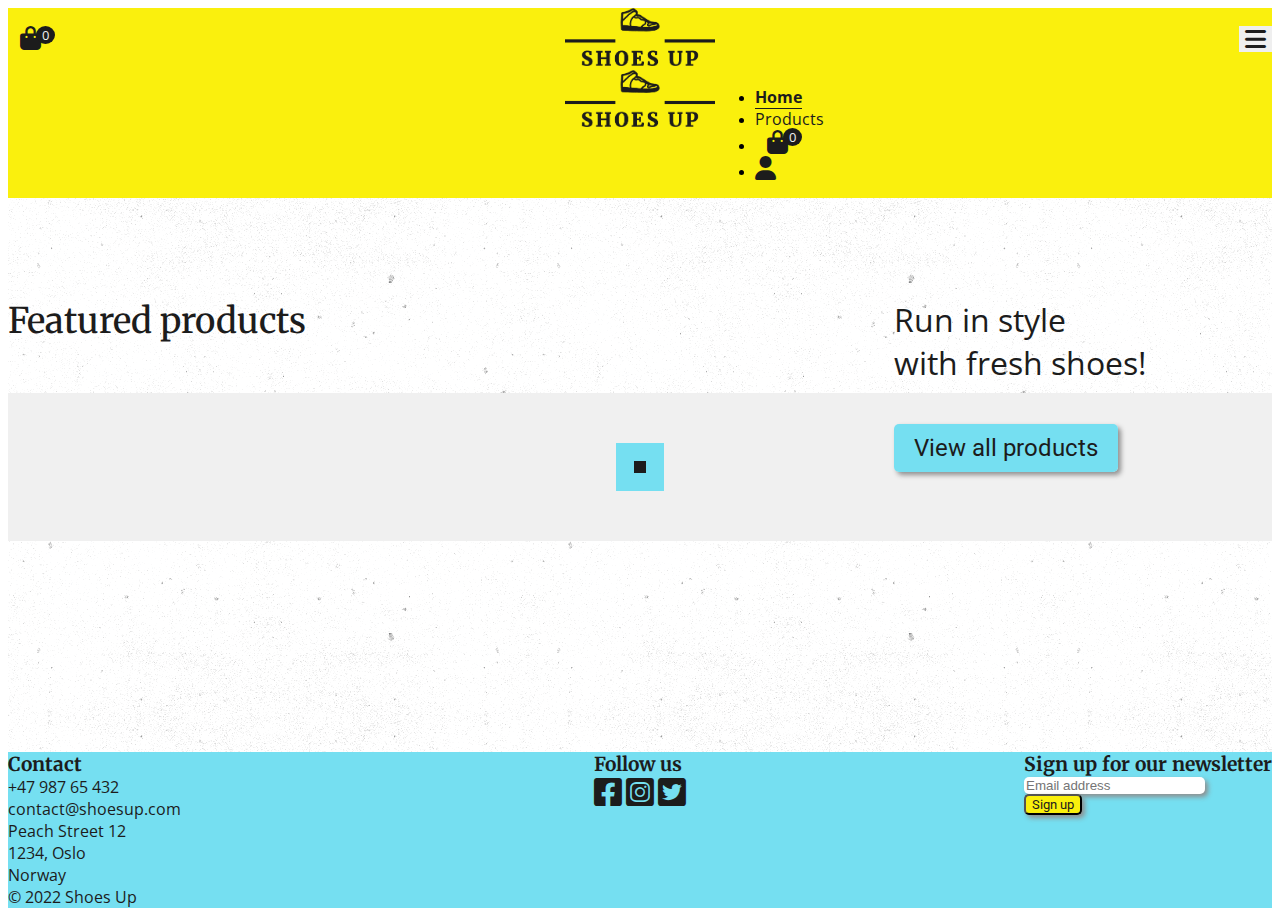
<file: product_specific.html>
<!DOCTYPE html>
<html lang="en">
  <head>
    <meta charset="UTF-8" />
    <meta http-equiv="X-UA-Compatible" content="IE=edge" />
    <meta name="viewport" content="width=device-width, initial-scale=1.0" />
    <meta name="description" content="The freshest kicks you can find!" />
    <title>Shoes Up | Product</title>
    <link
      rel="stylesheet"
      href="https://cdn.jsdelivr.net/npm/bootstrap@4.6.1/dist/css/bootstrap.min.css"
      integrity="sha384-zCbKRCUGaJDkqS1kPbPd7TveP5iyJE0EjAuZQTgFLD2ylzuqKfdKlfG/eSrtxUkn"
      crossorigin="anonymous"
    />
    <link
      href="https://cdnjs.cloudflare.com/ajax/libs/font-awesome/6.0.0/css/all.min.css"
      rel="stylesheet"
    />
    <link rel="preconnect" href="https://fonts.googleapis.com" />
    <link rel="preconnect" href="https://fonts.gstatic.com" crossorigin />
    <link
      href="https://fonts.googleapis.com/css2?family=Merriweather:wght@400;700&family=Open+Sans&family=Roboto:ital@0;1&display=swap"
      rel="stylesheet"
    />
    <link rel="stylesheet" href="css/style.css" />
  </head>

  <body>
    <div class="content-wrapper">
      <header>
        <div class="header-wrapper shadow">
          <nav class="navbar navbar-expand-lg px-lg-4 nav">
            <div class="d-lg-none w-100">
              <div class="nav__sm d-grid">
                <div class="cart-bag-sm d-lg-none w-100">
                  <a class="nav-link bag-icon" href="cart.html"
                    ><i
                      class="fas fa-shopping-bag"
                      aria-label="Shopping bag"
                    ></i
                    ><span class="amount-cart"></span
                  ></a>
                </div>

                <a
                  class="navbar-brand d-lg-none m-0 nav__logo"
                  href="index.html"
                  ><img src="images/Logo.png" alt="Logo for Shoes Up"
                /></a>

                <button
                  class="navbar-toggler nav__hamb-btn"
                  type="button"
                  data-toggle="collapse"
                  data-target="#navbarSupportedContent"
                  aria-controls="navbarSupportedContent"
                  aria-expanded="false"
                  aria-label="Toggle navigation"
                >
                  <i class="fas fa-bars"></i>
                </button>
              </div>
            </div>

            <div class="collapse navbar-collapse" id="navbarSupportedContent">
              <div
                class="nav__collapse justify-content-lg-between align-items-center mr-4 pr-2 pr-lg-0 mr-lg-0 mt-2 mt-lg-0"
              >
                <ul
                  class="navbar-nav menu py-2 ml-4 pl-2 pl-lg-0 ml-lg-0 mt-2 mt-lg-0"
                >
                  <!-- Admin navigation, add with JS -->
                </ul>

                <a
                  class="navbar-brand d-none d-lg-block m-0 nav__logo"
                  href="index.html"
                  ><img src="images/Logo.png" alt="Logo for Shoes Up"
                /></a>

                <ul class="navbar-nav py-2 py-lg-0 ml-lg-auto">
                  <li class="nav-item nav__item">
                    <a class="nav-link nav__link" href="index.html">Home</a>
                  </li>
                  <li class="nav-item nav__item active ml-lg-3">
                    <a class="nav-link nav__link" href="products.html"
                      >Products</a
                    >
                  </li>
                  <li class="nav-item nav__item mx-lg-3 d-none d-lg-block">
                    <a class="nav-link nav__link bag-icon" href="cart.html"
                      ><i
                        class="fas fa-shopping-bag"
                        aria-label="Shopping bag"
                      ></i
                      ><span class="amount-cart"></span
                    ></a>
                  </li>
                  <li class="nav-item nav__item login-icon-container">
                    <a class="nav-link nav__link login-icon" href="login.html"
                      ><i class="fa-solid fa-user" aria-label="Sign in"></i
                    ></a>
                  </li>
                </ul>
              </div>
            </div>
          </nav>
        </div>
      </header>

      <main>
        <section class="main-wrapper main">
          <h1 class="text-center">Product</h1>

          <div class="bg-light-grey prod-spec">
            <div class="container">
              <div class="prod-specific d-grid position-relative">
                <div class="spinner-grow" role="status">
                  <span class="sr-only">Loading...</span>
                </div>
              </div>
            </div>
          </div>

          <div class="bg-light-grey">
            <section class="container">
              <h2>Other products you might like</h2>

              <div class="other-prods mt-4 pb-2 px-2 d-flex">
                <div class="spinner-grow" role="status">
                  <span class="sr-only">Loading...</span>
                </div>
              </div>
            </section>
          </div>
        </section>
      </main>

      <footer>
        <div class="footer-wrapper pt-4 pb-2">
          <div class="container">
            <div class="footer text-center text-lg-left">
              <div class="footer__contact">
                <h3 class="mb-2">Contact</h3>
                <p>+47 987 65 432</p>
                <p class="mb-4">contact@shoesup.com</p>
                <p>Peach Street 12</p>
                <p>1234, Oslo</p>
                <p>Norway</p>
              </div>

              <div
                class="footer__follow d-flex flex-column align-items-lg-center py-4 my-4 py-lg-0 my-lg-0"
              >
                <h3 class="mb-4">Follow us</h3>
                <div>
                  <a href="#"><i class="fa-brands fa-facebook-square"></i></a>
                  <a href="#"
                    ><i class="fa-brands fa-instagram-square mx-4"></i
                  ></a>
                  <a href="#"><i class="fa-brands fa-twitter-square"></i></a>
                </div>
              </div>

              <div class="footer__newsletter">
                <h3>Sign up for our newsletter</h3>
                <div class="input-group mt-4 mx-auto">
                  <input
                    type="text"
                    class="form-control"
                    placeholder="Email address"
                    aria-label="Email address"
                    aria-describedby="button-addon"
                  />
                  <div class="input-group-append shadow">
                    <button class="btn btn-yw" type="button" id="button-addon">
                      Sign up
                    </button>
                  </div>
                </div>
              </div>
            </div>
          </div>
          <p class="text-center mt-4">&copy; 2022 Shoes Up</p>
        </div>
      </footer>
    </div>

    <script
      src="https://cdn.jsdelivr.net/npm/jquery@3.5.1/dist/jquery.slim.min.js"
      integrity="sha384-DfXdz2htPH0lsSSs5nCTpuj/zy4C+OGpamoFVy38MVBnE+IbbVYUew+OrCXaRkfj"
      crossorigin="anonymous"
    ></script>
    <script
      src="https://cdn.jsdelivr.net/npm/bootstrap@4.6.1/dist/js/bootstrap.bundle.min.js"
      integrity="sha384-fQybjgWLrvvRgtW6bFlB7jaZrFsaBXjsOMm/tB9LTS58ONXgqbR9W8oWht/amnpF"
      crossorigin="anonymous"
    ></script>
    <script src="js/product-specific.js" type="module"></script>
  </body>
</html>
</file>
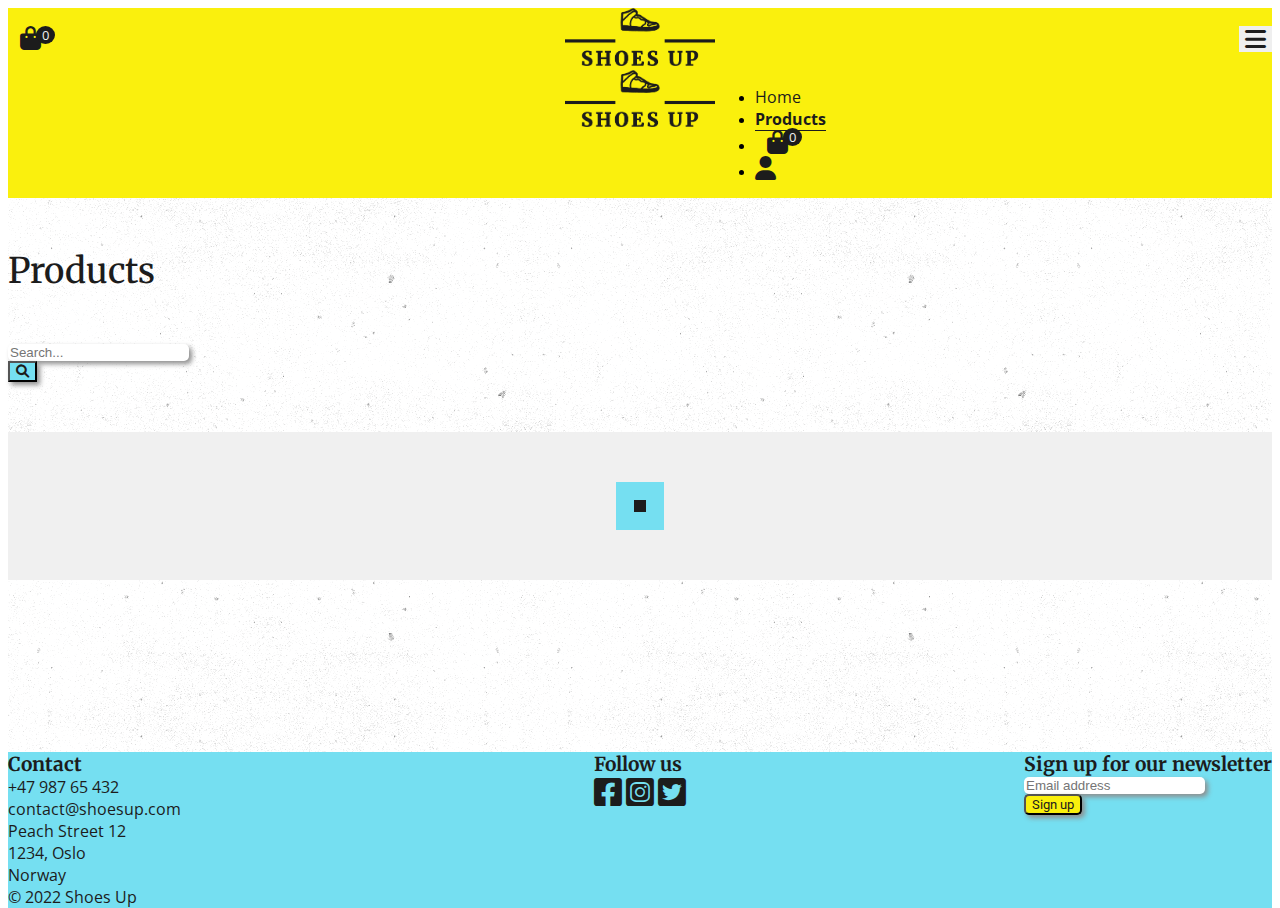
<file: products.html>
<!DOCTYPE html>
<html lang="en">
  <head>
    <meta charset="UTF-8" />
    <meta http-equiv="X-UA-Compatible" content="IE=edge" />
    <meta name="viewport" content="width=device-width, initial-scale=1.0" />
    <meta
      name="description"
      content="View all our shoes and find the one that fits your style. We have shoes for both indoors and outdoors."
    />
    <title>Shoes Up | Products</title>
    <link
      rel="stylesheet"
      href="https://cdn.jsdelivr.net/npm/bootstrap@4.6.1/dist/css/bootstrap.min.css"
      integrity="sha384-zCbKRCUGaJDkqS1kPbPd7TveP5iyJE0EjAuZQTgFLD2ylzuqKfdKlfG/eSrtxUkn"
      crossorigin="anonymous"
    />
    <link
      href="https://cdnjs.cloudflare.com/ajax/libs/font-awesome/6.0.0/css/all.min.css"
      rel="stylesheet"
    />
    <link rel="preconnect" href="https://fonts.googleapis.com" />
    <link rel="preconnect" href="https://fonts.gstatic.com" crossorigin />
    <link
      href="https://fonts.googleapis.com/css2?family=Merriweather:wght@400;700&family=Open+Sans&family=Roboto:ital@0;1&display=swap"
      rel="stylesheet"
    />
    <link rel="stylesheet" href="css/style.css" />
  </head>

  <body>
    <div class="content-wrapper">
      <header>
        <div class="header-wrapper shadow">
          <nav class="navbar navbar-expand-lg px-lg-4 nav">
            <div class="d-lg-none w-100">
              <div class="nav__sm d-grid">
                <div class="cart-bag-sm d-lg-none w-100">
                  <a class="nav-link bag-icon" href="cart.html"
                    ><i
                      class="fas fa-shopping-bag"
                      aria-label="Shopping bag"
                    ></i
                    ><span class="amount-cart"></span
                  ></a>
                </div>

                <a
                  class="navbar-brand d-lg-none m-0 nav__logo"
                  href="index.html"
                  ><img src="images/Logo.png" alt="Logo for Shoes Up"
                /></a>

                <button
                  class="navbar-toggler nav__hamb-btn"
                  type="button"
                  data-toggle="collapse"
                  data-target="#navbarSupportedContent"
                  aria-controls="navbarSupportedContent"
                  aria-expanded="false"
                  aria-label="Toggle navigation"
                >
                  <i class="fas fa-bars"></i>
                </button>
              </div>
            </div>

            <div class="collapse navbar-collapse" id="navbarSupportedContent">
              <div
                class="nav__collapse justify-content-lg-between align-items-center mr-4 pr-2 pr-lg-0 mr-lg-0 mt-2 mt-lg-0"
              >
                <ul
                  class="navbar-nav menu ml-4 pl-2 pl-lg-0 ml-lg-0 mt-2 mt-lg-0"
                >
                  <!-- Admin navigation, add with JS -->
                </ul>

                <a
                  class="navbar-brand d-none d-lg-block m-0 nav__logo"
                  href="index.html"
                  ><img src="images/Logo.png" alt="Logo for Shoes Up"
                /></a>

                <ul class="navbar-nav py-2 py-lg-0 ml-lg-auto">
                  <li class="nav-item nav__item">
                    <a class="nav-link nav__link" href="index.html">Home</a>
                  </li>
                  <li
                    class="nav-item nav__item active nav__item--active ml-lg-3"
                  >
                    <a
                      class="nav-link nav__link nav__link--active"
                      href="products.html"
                      >Products <span class="sr-only">(current)</span></a
                    >
                  </li>
                  <li class="nav-item nav__item mx-lg-3 d-none d-lg-block">
                    <a class="nav-link nav__link bag-icon" href="cart.html"
                      ><i
                        class="fas fa-shopping-bag"
                        aria-label="Shopping bag"
                      ></i
                      ><span class="amount-cart"></span
                    ></a>
                  </li>
                  <li class="nav-item nav__item login-icon-container">
                    <a class="nav-link nav__link login-icon" href="login.html"
                      ><i class="fa-solid fa-user" aria-label="Sign in"></i
                    ></a>
                  </li>
                </ul>
              </div>
            </div>
          </nav>
        </div>
      </header>

      <main>
        <section class="main-wrapper main">
          <h1 class="text-center">Products</h1>

          <div class="container">
            <div class="search mx-auto">
              <div class="input-group shadow">
                <input
                  type="text"
                  class="form-control search__input"
                  placeholder="Search..."
                  aria-label="Search products"
                  aria-describedby="button-search"
                />
                <div class="input-group-append">
                  <button
                    class="btn btn-blue search__btn"
                    type="button"
                    id="button-search"
                  >
                    <i
                      class="fa-solid fa-magnifying-glass search__icon"
                      aria-label="search"
                    ></i>
                  </button>
                </div>
              </div>
            </div>
          </div>

          <div class="bg-light-grey">
            <div class="container">
              <div class="products d-grid">
                <!-- Insert w/JS -->
                <div class="spinner-grow" role="status">
                  <span class="sr-only">Loading...</span>
                </div>
              </div>
              <div class="no-results"></div>
            </div>
          </div>
        </section>
      </main>

      <footer>
        <div class="footer-wrapper pt-4 pb-2">
          <div class="container">
            <div class="footer text-center text-lg-left">
              <div class="footer__contact">
                <h3 class="mb-2">Contact</h3>
                <p>+47 987 65 432</p>
                <p class="mb-4">contact@shoesup.com</p>
                <p>Peach Street 12</p>
                <p>1234, Oslo</p>
                <p>Norway</p>
              </div>

              <div
                class="footer__follow d-flex flex-column align-items-lg-center py-4 my-4 py-lg-0 my-lg-0"
              >
                <h3 class="mb-4">Follow us</h3>
                <div>
                  <a href="#"><i class="fa-brands fa-facebook-square"></i></a>
                  <a href="#"
                    ><i class="fa-brands fa-instagram-square mx-4"></i
                  ></a>
                  <a href="#"><i class="fa-brands fa-twitter-square"></i></a>
                </div>
              </div>

              <div class="footer__newsletter">
                <h3>Sign up for our newsletter</h3>
                <div class="input-group mt-4 mx-auto">
                  <input
                    type="text"
                    class="form-control"
                    placeholder="Email address"
                    aria-label="Email address"
                    aria-describedby="button-addon"
                  />
                  <div class="input-group-append shadow">
                    <button class="btn btn-yw" type="button" id="button-addon">
                      Sign up
                    </button>
                  </div>
                </div>
              </div>
            </div>
          </div>
          <p class="text-center mt-4">&copy; 2022 Shoes Up</p>
        </div>
      </footer>
    </div>

    <script
      src="https://cdn.jsdelivr.net/npm/jquery@3.5.1/dist/jquery.slim.min.js"
      integrity="sha384-DfXdz2htPH0lsSSs5nCTpuj/zy4C+OGpamoFVy38MVBnE+IbbVYUew+OrCXaRkfj"
      crossorigin="anonymous"
    ></script>
    <script
      src="https://cdn.jsdelivr.net/npm/bootstrap@4.6.1/dist/js/bootstrap.bundle.min.js"
      integrity="sha384-fQybjgWLrvvRgtW6bFlB7jaZrFsaBXjsOMm/tB9LTS58ONXgqbR9W8oWht/amnpF"
      crossorigin="anonymous"
    ></script>
    <script src="js/products.js" type="module"></script>
  </body>
</html>
</file>
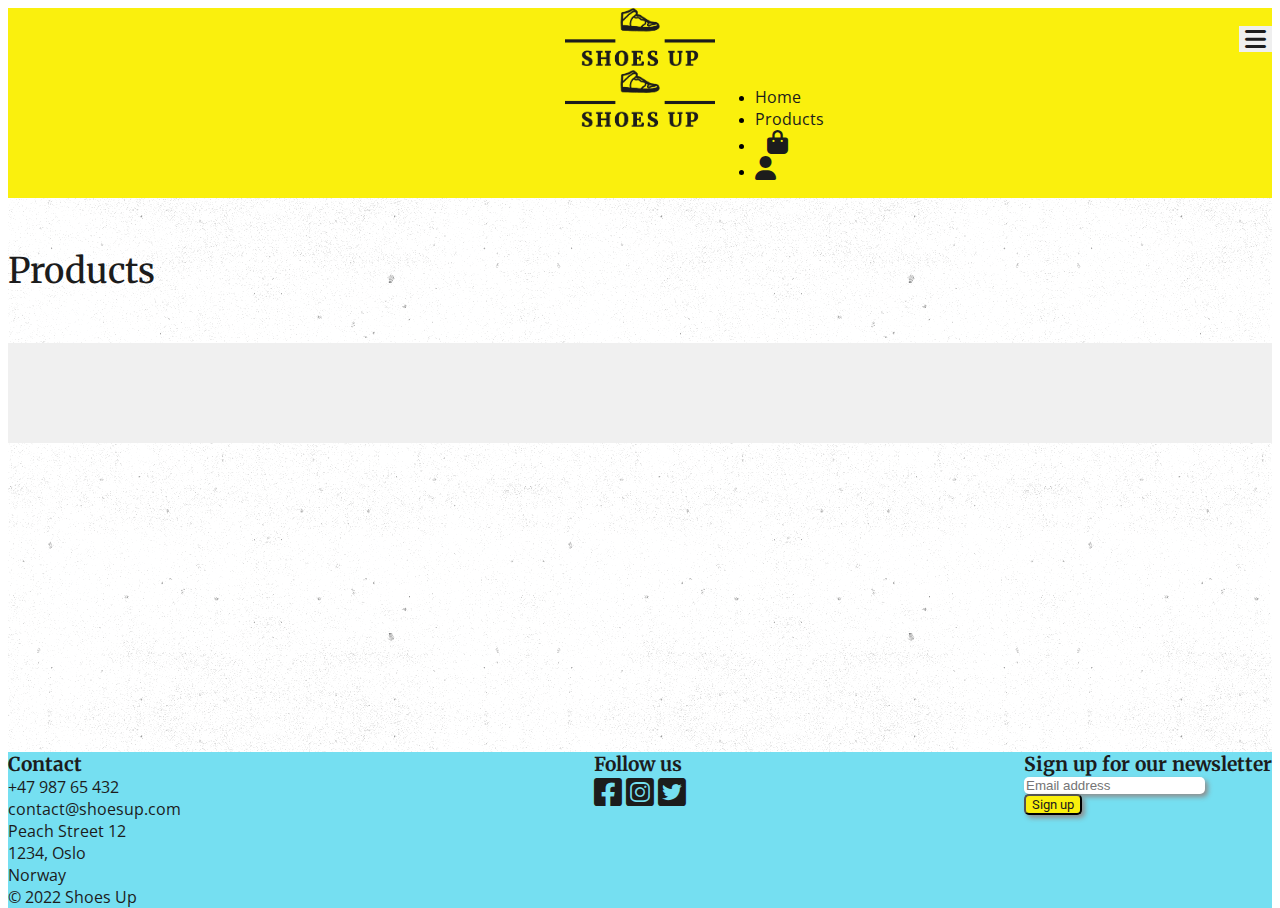
<file: admin/products.html>
<!DOCTYPE html>
<html lang="en">
  <head>
    <meta charset="UTF-8" />
    <meta http-equiv="X-UA-Compatible" content="IE=edge" />
    <meta name="viewport" content="width=device-width, initial-scale=1.0" />
    <meta
      name="description"
      content="Admin | Overview of products - add, edit, delete."
    />
    <title>Admin | All products</title>
    <link
      rel="stylesheet"
      href="https://cdn.jsdelivr.net/npm/bootstrap@4.6.1/dist/css/bootstrap.min.css"
      integrity="sha384-zCbKRCUGaJDkqS1kPbPd7TveP5iyJE0EjAuZQTgFLD2ylzuqKfdKlfG/eSrtxUkn"
      crossorigin="anonymous"
    />
    <link
      href="https://cdnjs.cloudflare.com/ajax/libs/font-awesome/6.0.0/css/all.min.css"
      rel="stylesheet"
    />
    <link rel="preconnect" href="https://fonts.googleapis.com" />
    <link rel="preconnect" href="https://fonts.gstatic.com" crossorigin />
    <link
      href="https://fonts.googleapis.com/css2?family=Merriweather:wght@400;700&family=Open+Sans&family=Roboto:ital@0;1&display=swap"
      rel="stylesheet"
    />
    <link rel="stylesheet" href="../css/style.css" />
  </head>

  <body>
    <div class="content-wrapper">
      <header>
        <div class="header-wrapper shadow">
          <nav class="navbar navbar-expand-lg px-lg-4 nav">
            <div class="nav__sm d-grid d-lg-none">
              <div class="placement-helper"></div>
              <a
                class="navbar-brand d-lg-none m-0 nav__logo"
                href="../index.html"
                ><img src="../images/Logo.png" alt="Logo for Shoes Up"
              /></a>

              <button
                class="navbar-toggler nav__hamb-btn"
                type="button"
                data-toggle="collapse"
                data-target="#navbarSupportedContent"
                aria-controls="navbarSupportedContent"
                aria-expanded="false"
                aria-label="Toggle navigation"
              >
                <i class="fas fa-bars"></i>
              </button>
            </div>

            <div class="collapse navbar-collapse" id="navbarSupportedContent">
              <div
                class="nav__collapse justify-content-lg-between align-items-center mr-4 pr-2 pr-lg-0 mr-lg-0 mt-2 mt-lg-0 justify-content-end"
              >
                <ul class="navbar-nav menu">
                  <!-- Admin navigation, add with JS -->
                </ul>

                <a
                  class="navbar-brand d-none d-lg-block m-0 nav__logo"
                  href="../index.html"
                  ><img src="../images/Logo.png" alt="Logo for Shoes Up"
                /></a>

                <ul class="navbar-nav py-2 py-lg-0 ml-lg-auto">
                  <li class="nav-item nav__item">
                    <a class="nav-link nav__link" href="../index.html">Home</a>
                  </li>
                  <li class="nav-item nav__item active ml-lg-3">
                    <a class="nav-link nav__link" href="../products.html"
                      >Products</a
                    >
                  </li>
                  <li class="nav-item nav__item mx-lg-3">
                    <a class="nav-link nav__link bag-icon" href="../cart.html"
                      ><i
                        class="fas fa-shopping-bag"
                        aria-label="Shopping bag"
                      ></i
                    ></a>
                  </li>
                  <li class="nav-item nav__item nav__item--active">
                    <a
                      class="nav-link nav__link nav__link--active login-icon"
                      href="../login.html"
                      ><i class="fa-solid fa-user" aria-label="Sign in"></i
                      ><span class="sr-only">(current)</span></a
                    >
                  </li>
                </ul>
              </div>
            </div>
          </nav>
        </div>
      </header>

      <main>
        <section class="main-wrapper main">
          <h1 class="text-center">Products</h1>

          <div class="bg-light-grey">
            <div class="container"></div>
          </div>
        </section>
      </main>

      <footer>
        <div class="footer-wrapper pt-4 pb-2">
          <div class="container">
            <div class="footer text-center text-lg-left">
              <div class="footer__contact">
                <h3 class="mb-2">Contact</h3>
                <p>+47 987 65 432</p>
                <p class="mb-4">contact@shoesup.com</p>
                <p>Peach Street 12</p>
                <p>1234, Oslo</p>
                <p>Norway</p>
              </div>

              <div
                class="footer__follow d-flex flex-column align-items-lg-center py-4 my-4 py-lg-0 my-lg-0"
              >
                <h3 class="mb-4">Follow us</h3>
                <div>
                  <a href="#"><i class="fa-brands fa-facebook-square"></i></a>
                  <a href="#"
                    ><i class="fa-brands fa-instagram-square mx-4"></i
                  ></a>
                  <a href="#"><i class="fa-brands fa-twitter-square"></i></a>
                </div>
              </div>

              <div class="footer__newsletter">
                <h3>Sign up for our newsletter</h3>
                <div class="input-group mt-4 mx-auto">
                  <input
                    type="text"
                    class="form-control"
                    placeholder="Email address"
                    aria-label="Email address"
                    aria-describedby="button-addon"
                  />
                  <div class="input-group-append shadow">
                    <button class="btn btn-yw" type="button" id="button-addon">
                      Sign up
                    </button>
                  </div>
                </div>
              </div>
            </div>
          </div>
          <p class="text-center mt-4">&copy; 2022 Shoes Up</p>
        </div>
      </footer>
    </div>

    <script src="../js/admin-products.js" type="module"></script>
    <script
      src="https://cdn.jsdelivr.net/npm/jquery@3.5.1/dist/jquery.slim.min.js"
      integrity="sha384-DfXdz2htPH0lsSSs5nCTpuj/zy4C+OGpamoFVy38MVBnE+IbbVYUew+OrCXaRkfj"
      crossorigin="anonymous"
    ></script>
    <script
      src="https://cdn.jsdelivr.net/npm/bootstrap@4.6.1/dist/js/bootstrap.bundle.min.js"
      integrity="sha384-fQybjgWLrvvRgtW6bFlB7jaZrFsaBXjsOMm/tB9LTS58ONXgqbR9W8oWht/amnpF"
      crossorigin="anonymous"
    ></script>
  </body>
</html>
</file>
<file: css/style.css>
main {
  background-image: url("../../images/concrete-wall.png");
  background-repeat: repeat;
}

.main {
  margin: 0 auto;
}

img {
  width: 100%;
}

.bg-light-grey {
  background-color: #f0f0f0;
  padding: 50px 0;
}

.d-grid {
  display: -ms-grid;
  display: grid;
}

i {
  cursor: pointer;
}

/*loader*/
.spinner-grow {
  width: 3rem;
  height: 3rem;
  background-color: #1c1c1c;
  display: -webkit-box;
  display: -ms-flexbox;
  display: flex;
  margin: 0 auto;
  -webkit-animation-duration: 1s;
          animation-duration: 1s;
  border: 18px solid #75dff1;
}

.products .spinner-grow {
  -ms-grid-column: 2;
  grid-column: 2 / 2;
}

/*amount in cart*/
.bag-icon {
  position: relative;
}

.amount-cart {
  position: absolute;
  top: -2px;
  right: 2px;
  color: #f0f0f0;
  background-color: #1c1c1c;
  border-radius: 50%;
  padding: 0 6px;
  font-size: 0.8rem;
}

/* Display message */
.message-container {
  width: -webkit-fit-content;
  width: -moz-fit-content;
  width: fit-content;
  margin: 0 auto;
}

.message-container .message {
  font-size: 1.1rem;
}

.message-container .message:not(.normal-message) {
  text-align: center;
  padding: 5px 15px;
  border-radius: 5px;
  background-color: #fff;
  -webkit-box-shadow: 3px 3px 5px #8f8f8f;
          box-shadow: 3px 3px 5px #8f8f8f;
  margin-bottom: 50px;
}

.message-container .warning,
.message-container .error {
  border: 2px solid #941212;
}

.message-container .normal-message {
  background-color: #f0f0f0;
}

.message-container .success {
  border: 2px solid #1f751f;
}

@media only screen and (min-width: 992px) {
  .amount-cart {
    top: -2px;
    right: -2px;
  }
}

a,
p,
h1,
h2,
h3,
i,
button,
.input-group > *,
.form-group > *,
label,
span,
.btn a,
.jumbotron a {
  color: #1c1c1c;
  margin: 0;
}

label {
  padding-bottom: 5px;
}

h1,
h2,
h3,
.prod-title {
  font-family: "Merriweather", "Open Sans", "Segoe UI", Verdana;
  padding: 0;
}

p,
.nav__link,
span {
  font-family: "Open Sans", "Segoe UI", Verdana;
  font-size: 1rem;
}

a,
button:not(.nav__hamb-btn),
label {
  font-family: "Roboto", "Segoe UI", Verdana;
}

a,
a:hover,
.jumbotron a,
.btn a,
.products a {
  text-decoration: none;
}

h1 {
  font-weight: 500;
  font-size: 1.8rem;
  padding-bottom: 50px;
}

@media only screen and (max-width: 992px) {
  h1 {
    padding: 65px 0 50px 0;
  }
}

h2,
.prod-title {
  font-size: 1.4rem;
}

h3 {
  font-size: 1.2rem;
}

@media only screen and (min-width: 768px) {
  h1 {
    font-size: 2.2rem;
  }
  h2,
  .prod-title {
    font-size: 1.5rem;
  }
  h3 {
    font-size: 1.2rem;
  }
}

.no-results p {
  font-size: 1.2rem;
}

* {
  -webkit-box-sizing: border-box;
          box-sizing: border-box;
}

body,
html {
  height: 100vh;
}

html {
  scroll-behavior: smooth;
}

.content-wrapper {
  display: -webkit-box;
  display: -ms-flexbox;
  display: flex;
  -webkit-box-orient: vertical;
  -webkit-box-direction: normal;
      -ms-flex-direction: column;
          flex-direction: column;
  height: 100%;
}

main {
  -webkit-box-flex: 1;
      -ms-flex-positive: 1;
          flex-grow: 1;
  padding: 50px 0;
}

.products {
  gap: 20px;
  justify-items: center;
  -webkit-box-pack: center;
      -ms-flex-pack: center;
          justify-content: center;
  border-radius: 5px;
}

.product {
  width: 210px;
}

.card {
  border: none;
  padding: 10px 5px 0 5px;
  -webkit-box-shadow: 3px 3px 5px #8f8f8f;
          box-shadow: 3px 3px 5px #8f8f8f;
}

.card__body {
  padding-bottom: 20px;
}

.card__img {
  border-radius: 0;
  width: 200px;
  height: 230px;
  -o-object-fit: cover;
     object-fit: cover;
}

.card__price {
  margin: 10px 0;
}

.card__btn {
  margin: 0 auto;
}

.other-prods {
  gap: 50px;
  overflow: auto;
}

.other-prods__product {
  width: 220px;
}

.other-prods__img {
  border-radius: 0;
  width: 210px;
  height: 230px;
  -o-object-fit: cover;
     object-fit: cover;
}

.other-prods__body {
  padding-bottom: 5px;
}

@media only screen and (min-width: 420px) {
  .products {
    -ms-grid-columns: (1fr)[2];
        grid-template-columns: repeat(2, 1fr);
  }
  .product {
    width: 170px;
  }
  .card {
    border: none;
    padding: 10px 5px 0 5px;
    -webkit-box-shadow: 3px 3px 5px #8f8f8f;
            box-shadow: 3px 3px 5px #8f8f8f;
  }
  .card__body {
    padding-bottom: 20px;
  }
  .card__img {
    border-radius: 0;
    width: 160px;
    height: 200px;
    -o-object-fit: cover;
       object-fit: cover;
  }
}

@media only screen and (min-width: 500px) {
  .product {
    width: 220px;
  }
  .card__img {
    border-radius: 0;
    width: 210px;
    height: 250px;
    -o-object-fit: cover;
       object-fit: cover;
  }
}

@media only screen and (min-width: 800px) {
  .product {
    width: 300px;
  }
  .card__img {
    border-radius: 0;
    width: 290px;
    height: 320px;
    -o-object-fit: cover;
       object-fit: cover;
  }
}

@media only screen and (min-width: 1000px) {
  .products {
    -ms-grid-columns: (1fr)[3];
        grid-template-columns: repeat(3, 1fr);
    gap: 20px;
  }
  .card__price {
    font-size: 1.2rem;
  }
}

.btn-yw {
  background-color: #faf00d;
  color: #1c1c1c;
  -webkit-box-shadow: 3px 3px 5px #8f8f8f;
          box-shadow: 3px 3px 5px #8f8f8f;
  border-radius: 5px;
}

.btn-yw:hover {
  background-color: #d0c704;
  background-image: none;
}

.btn-blue {
  background: #75dff1;
  color: #1c1c1c;
  -webkit-box-shadow: 3px 3px 5px #8f8f8f;
          box-shadow: 3px 3px 5px #8f8f8f;
}

.btn-blue:hover {
  background-color: #13a2ba;
}

.btn-white {
  border: 3px solid #75dff1;
  border-radius: 5px;
  -webkit-box-shadow: 3px 3px 5px #8f8f8f;
          box-shadow: 3px 3px 5px #8f8f8f;
  padding: 4px 12px;
}

.btn-white:hover {
  background-color: #13a2ba;
  border-color: #13a2ba;
}

.form-btns > * {
  width: 80px;
  height: 42px;
}

/*login form*/
.login-form,
.add-form,
.edit-form {
  margin: 0 auto;
  max-width: 320px;
}

.footer input,
.main input:not(.file-upload__input-file),
.input-group input,
#description {
  border-radius: 5px;
  height: auto;
  border: none;
  -webkit-box-shadow: 3px 3px 5px #8f8f8f;
          box-shadow: 3px 3px 5px #8f8f8f;
}

.footer input:focus,
.main input:not(.file-upload__input-file):focus,
.input-group input:focus,
#description:focus {
  -webkit-box-shadow: 1px 0 5px #9c9c9c;
          box-shadow: 1px 0 5px #9c9c9c;
}

.nav {
  background-color: #faf00d;
}

@media only screen and (max-width: 992px) {
  .nav {
    position: fixed;
    z-index: 10;
    left: 0;
    right: 0;
    top: 0;
  }
}

.nav__item {
  -ms-flex-item-align: center;
      -ms-grid-row-align: center;
      align-self: center;
}

.nav__collapse {
  display: -webkit-box;
  display: -ms-flexbox;
  display: flex;
  -webkit-box-pack: justify;
      -ms-flex-pack: justify;
          justify-content: space-between;
}

.nav__collapse .menu {
  -ms-flex-item-align: start;
      -ms-grid-row-align: start;
      align-self: start;
}

.nav__collapse .menu__admin {
  font-weight: bold;
  padding: 8px 0;
}

.nav__logo img {
  width: 100px;
}

.nav__sm {
  -ms-grid-columns: 1fr auto 1fr;
      grid-template-columns: 1fr auto 1fr;
  -webkit-box-pack: justify;
      -ms-flex-pack: justify;
          justify-content: space-between;
  -webkit-box-align: center;
      -ms-flex-align: center;
          align-items: center;
}

.nav__hamb-btn {
  border: none;
  -ms-grid-column-align: end;
      justify-self: end;
}

.nav i {
  font-size: 1.5rem;
}

.nav .bag-icon {
  -ms-grid-column-align: start;
      justify-self: start;
  width: -webkit-fit-content;
  width: -moz-fit-content;
  width: fit-content;
  padding: 4px 12px;
}

.nav__link,
.nav__link i {
  text-align: center;
}

.nav__link:hover,
.nav__link i:hover {
  color: dimgray;
}

.nav__link--active,
.nav__link i--active {
  border-radius: 5px;
  font-weight: bold;
  text-decoration: underline;
  text-underline-offset: 5px;
}

.nav #logout {
  background-color: #faf00d;
  font-style: italic;
  border: none;
}

.nav #logout:hover {
  color: dimgray;
}

@media only screen and (min-width: 992px) {
  .nav__collapse {
    display: -ms-grid;
    display: grid;
    -ms-grid-columns: 1fr auto 1fr;
        grid-template-columns: 1fr auto 1fr;
    -webkit-box-flex: 1;
        -ms-flex: 1;
            flex: 1;
  }
  .nav__collapse .menu {
    -ms-flex-item-align: center;
        -ms-grid-row-align: center;
        align-self: center;
  }
  .nav__item {
    padding: 0;
  }
  .nav__logo {
    -ms-grid-column-align: center;
        justify-self: center;
  }
  .nav__logo img {
    width: 150px;
  }
}

.jumbotron {
  margin-bottom: 50px;
  padding: 0;
  position: relative;
}

@media only screen and (max-width: 992px) {
  .jumbotron {
    margin: 65px 0 50px 0;
  }
}

.jumbotron__img {
  width: 100%;
  height: 400px;
  -o-object-fit: cover;
     object-fit: cover;
}

.jumbotron__text {
  position: absolute;
  top: 24px;
  right: 10px;
  height: 300px;
}

.jumbotron__text p {
  font-size: 1.2rem;
}

.jumbotron__text p:nth-child(2) {
  margin-bottom: 30px;
}

.jumbotron__text a {
  font-size: 1.2rem;
  border-radius: 5px;
  padding: 5px 10px;
}

@media only screen and (min-width: 600px) {
  .jumbotron__text {
    top: 10%;
    right: 15%;
  }
}

@media only screen and (min-width: 900px) {
  .jumbotron__img {
    width: 100%;
    height: 600px;
    -o-object-fit: cover;
       object-fit: cover;
  }
  .jumbotron__text {
    top: 10%;
    right: 10%;
    height: auto;
  }
  .jumbotron__text p {
    font-size: 2rem;
  }
  .jumbotron__text p:nth-child(2) {
    margin-bottom: 50px;
  }
  .jumbotron__text a {
    font-size: 1.5rem;
    border-radius: 5px;
    padding: 10px 20px;
  }
}

.search {
  max-width: 350px;
  margin-bottom: 50px;
}

@media only screen and (max-width: 700px) {
  .bg-light-grey .container {
    max-width: 600px;
  }
}

.bg-light-grey.prod-spec {
  margin-bottom: 50px;
}

.prod-specific {
  -webkit-box-pack: center;
      -ms-flex-pack: center;
          justify-content: center;
}

.prod-specific__img {
  width: 340px;
  -ms-grid-column-align: center;
      justify-self: center;
}

.prod-specific__img img {
  width: 100%;
  height: 350px;
  -o-object-fit: cover;
     object-fit: cover;
}

.prod-specific__desc {
  max-width: 400px;
}

.prod-specific__price {
  font-size: 1.2rem;
  margin: 20px 0;
}

.prod-specific__size {
  max-width: 200px;
  margin-bottom: 30px;
}

@media only screen and (max-width: 899px) {
  .prod-specific__btn {
    display: -webkit-box;
    display: -ms-flexbox;
    display: flex;
    -webkit-box-pack: center;
        -ms-flex-pack: center;
            justify-content: center;
  }
}

.prod-specific .edit-prod-btn {
  bottom: -18px;
  left: 50%;
  -webkit-transform: translate(-50%, 0);
          transform: translate(-50%, 0);
  font-style: italic;
}

@media only screen and (min-width: 900px) {
  .prod-specific .edit-prod-btn {
    left: 62.5%;
  }
}

@media only screen and (min-width: 992px) {
  .prod-specific .edit-prod-btn {
    left: 58.5%;
  }
}

@media only screen and (min-width: 1200px) {
  .prod-specific .edit-prod-btn {
    left: 57.1%;
  }
}

.prod-specific .edit-prod-btn:hover {
  color: dimgray;
}

@media only screen and (min-width: 900px) {
  .prod-specific {
    -ms-grid-columns: 1fr 1fr;
        grid-template-columns: 1fr 1fr;
    gap: 50px;
  }
  .prod-specific__price {
    margin-top: 0;
  }
}

.cart-container {
  max-width: 700px;
}

.cart__prod {
  gap: 10px;
  -ms-grid-columns: 60% 30% 5%;
      grid-template-columns: 60% 30% 5%;
}

.cart__prod i {
  font-size: 1.2rem;
}

.cart__prod:not(:last-child) {
  margin-bottom: 20px;
}

.cart__prod div {
  gap: 20px;
}

.cart__price {
  -ms-grid-column-align: center;
      justify-self: center;
}

.cart__img {
  width: 80px;
  height: 80px;
  -o-object-fit: cover;
     object-fit: cover;
}

.discount {
  max-width: 220px;
  /* Why doesn't this button work like the others?*/
}

.discount__btn {
  border-top-right-radius: 5px !important;
  border-bottom-right-radius: 5px !important;
}

.empty {
  border: none;
  opacity: 80%;
  font-style: italic;
}

.cost {
  -ms-grid-columns: 1fr 1fr;
      grid-template-columns: 1fr 1fr;
  margin: 0 auto;
  max-width: 300px;
}

.cost__prices {
  -ms-grid-column-align: end;
      justify-self: end;
}

.cost__total,
.cost .total {
  font-weight: bold;
}

.cart-buttons__cont, .cart-buttons__checkout {
  margin: auto;
  width: 164px;
}

@media only screen and (min-width: 768px) {
  .cost {
    -webkit-box-pack: end;
        -ms-flex-pack: end;
            justify-content: end;
    justify-items: end;
    margin-right: 0;
  }
  .cart-buttons {
    gap: 50px;
  }
  .cart-buttons__cont, .cart-buttons__checkout {
    margin: 0;
  }
}

.custom-control-input ~ .custom-control-label,
.custom-control-input:checked ~ .custom-control-label::before {
  -webkit-box-shadow: none !important;
          box-shadow: none !important;
}

.custom-control-input:checked ~ .custom-control-label::before {
  border-color: #75dff1;
  background-color: #75dff1;
}

.add-form #title,
.edit-form #title {
  max-width: 250px;
}

.add-form #price,
.edit-form #price {
  max-width: 100px;
}

form label {
  font-size: 1.1rem;
}

#fileName {
  font-style: italic;
}

.admin-products {
  -webkit-box-pack: center;
      -ms-flex-pack: center;
          justify-content: center;
}

.admin-products .sections__part {
  font-weight: bold;
}

.admin-products .info:not(:last-child) {
  margin-bottom: 20px;
}

.admin-products .info:not(:last-child) {
  border-bottom: 3px solid #75dff1;
  padding-bottom: 20px;
}

.admin-products .info__section {
  display: -ms-grid;
  display: grid;
  -ms-grid-columns: 1fr 1fr;
      grid-template-columns: 1fr 1fr;
}

.admin-products .info__section:not(:last-child) {
  margin-bottom: 20px;
}

.admin-products .info__desc {
  white-space: nowrap;
  overflow: hidden;
  text-overflow: ellipsis;
  max-width: 250px;
}

.admin-products .info__img {
  width: 160px;
  height: 160px;
  -o-object-fit: cover;
     object-fit: cover;
}

.admin-products .info__edit-del {
  -ms-grid-column-align: center;
      justify-self: center;
}

.admin-products .info__edit-del #delete {
  border: none;
  padding: 0;
}

.admin-products .info__edit-del #delete i {
  padding: 8px 9px;
}

.admin-products .info__edit-del i {
  border: 3px solid #75dff1;
  border-radius: 5px;
  background-color: #fff;
  height: -webkit-min-content;
  height: -moz-min-content;
  height: min-content;
  width: -webkit-min-content;
  width: -moz-min-content;
  width: min-content;
  padding: 8px;
}

.admin-products .info__edit-del i:hover {
  color: dimgray;
}

/*Md screen and up*/
@media only screen and (min-width: 768px) {
  .admin-products-md .sections,
  .admin-products-md .info-md {
    -ms-grid-columns: 3% 22% 12% 29% 7% 12%;
        grid-template-columns: 3% 22% 12% 29% 7% 12%;
    -webkit-box-pack: center;
        -ms-flex-pack: center;
            justify-content: center;
    gap: 20px;
  }
  .admin-products-md .sections {
    margin-bottom: 20px;
  }
  .admin-products-md .info {
    border: none !important;
  }
  .admin-products-md .info__edit-del {
    display: -ms-grid;
    display: grid;
    -ms-grid-columns: 1fr 1fr;
        grid-template-columns: 1fr 1fr;
    gap: 10px;
    justify-items: center;
    -webkit-box-align: start;
        -ms-flex-align: start;
            align-items: start;
  }
}

.footer-wrapper {
  background-color: #75dff1;
}

.footer i {
  font-size: 2rem;
}

.footer .input-group {
  max-width: 350px;
}

@media only screen and (min-width: 991px) {
  .footer {
    display: -ms-grid;
    display: grid;
    -ms-grid-columns: 1fr auto 1fr;
        grid-template-columns: 1fr auto 1fr;
  }
  .footer__newsletter {
    -ms-grid-column-align: end;
        justify-self: end;
  }
}
/*# sourceMappingURL=style.css.map */
</file>
